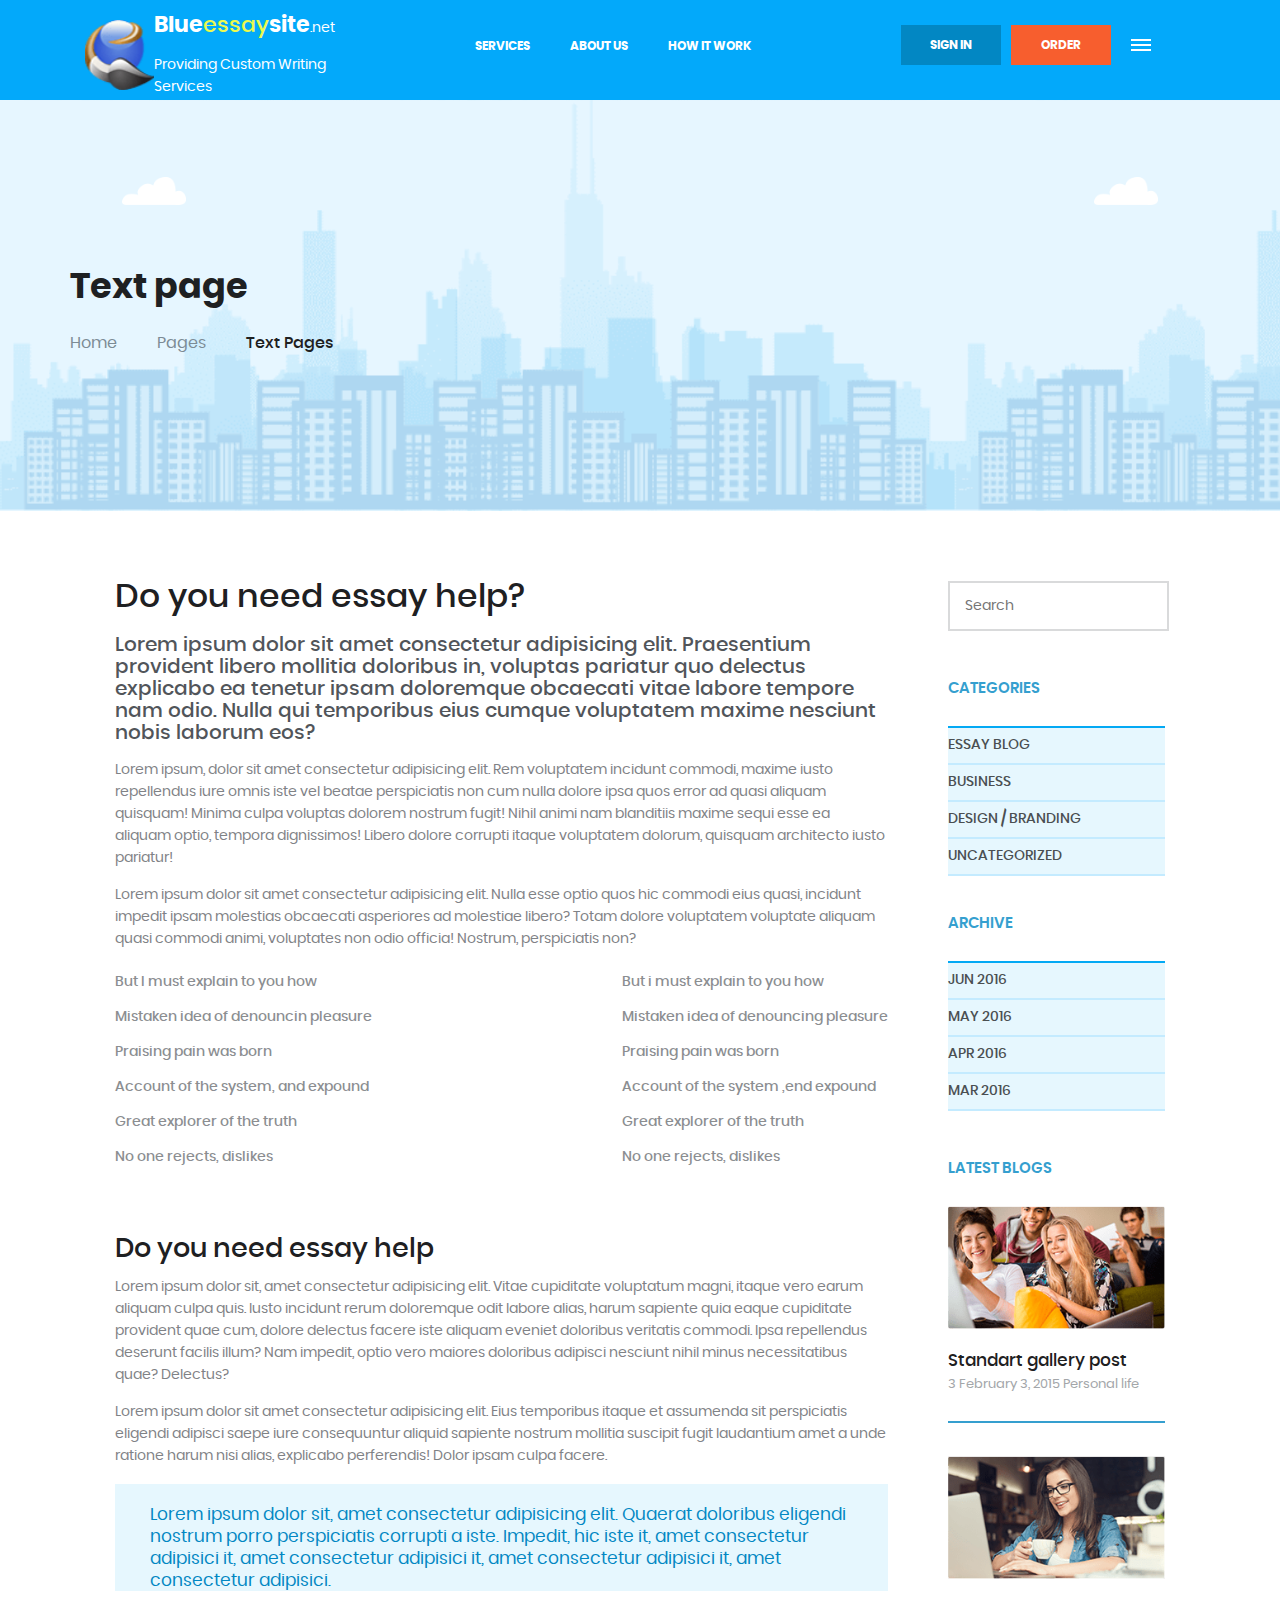
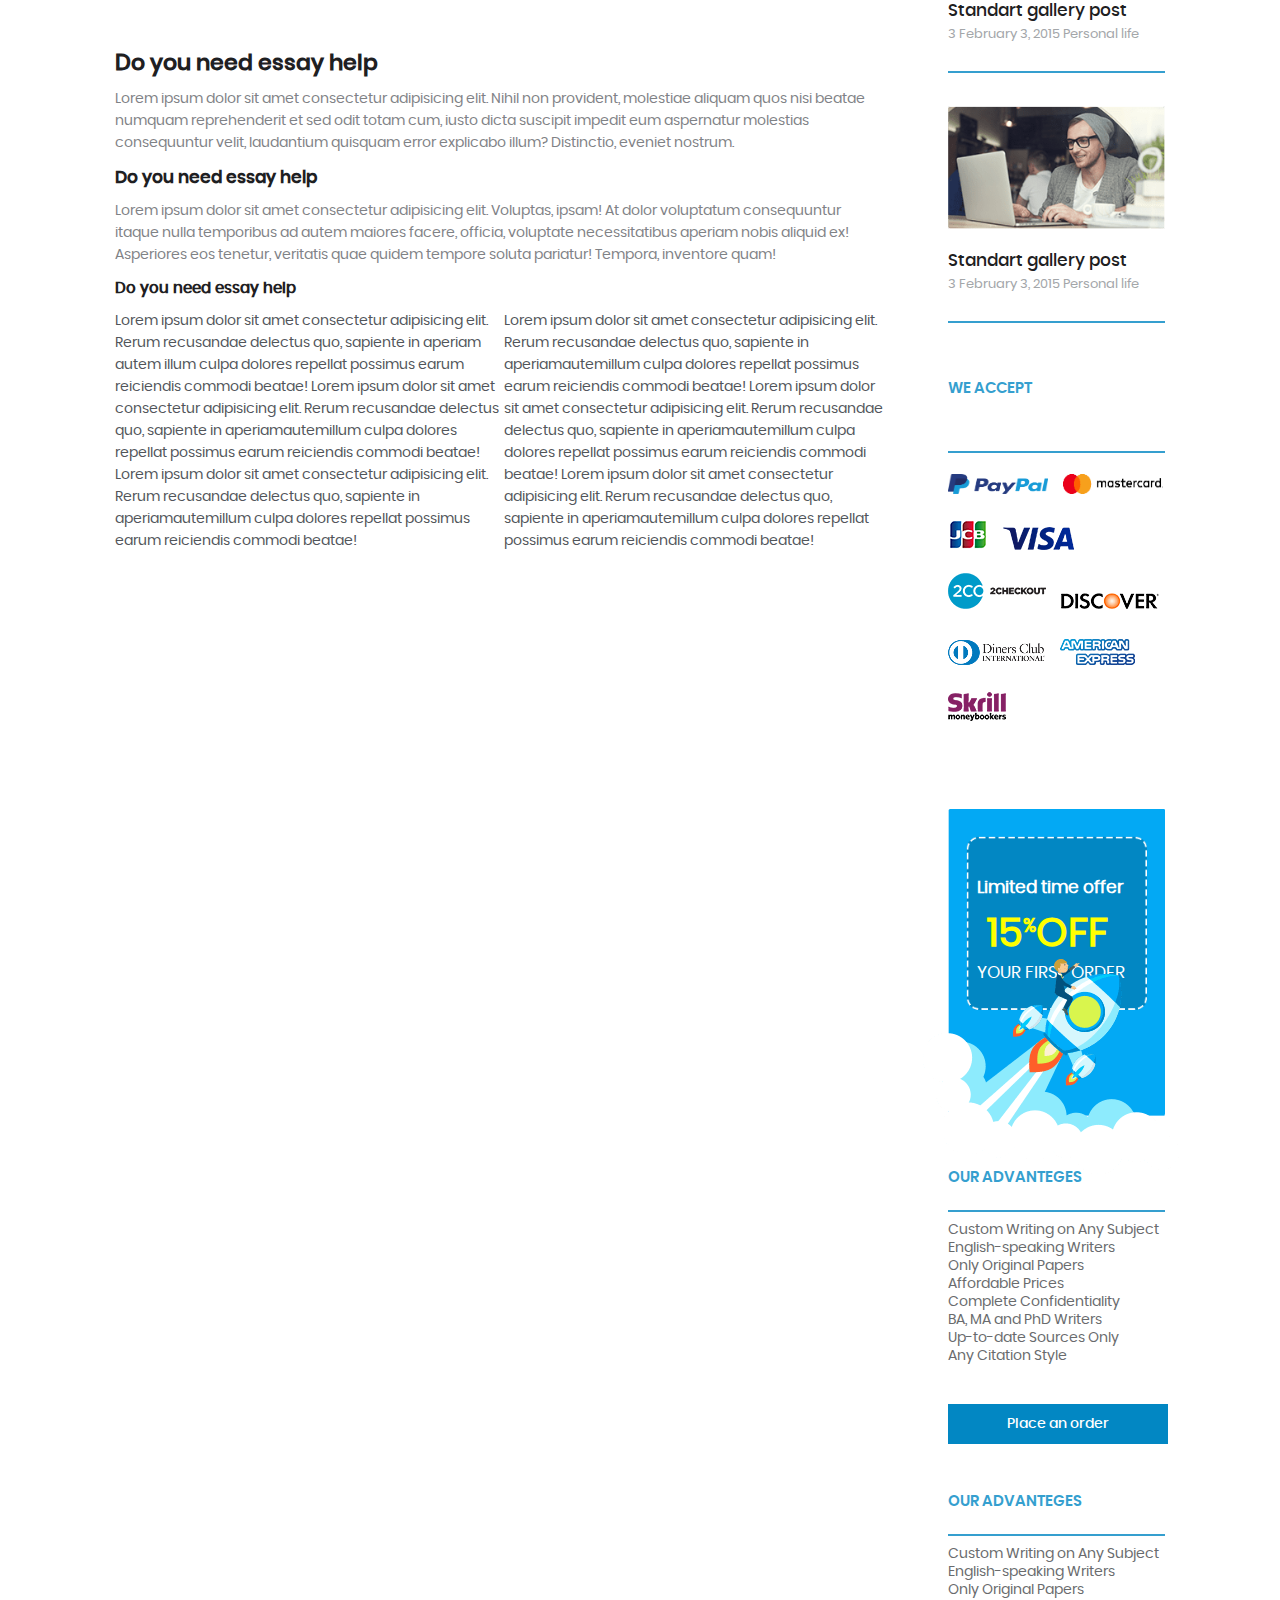
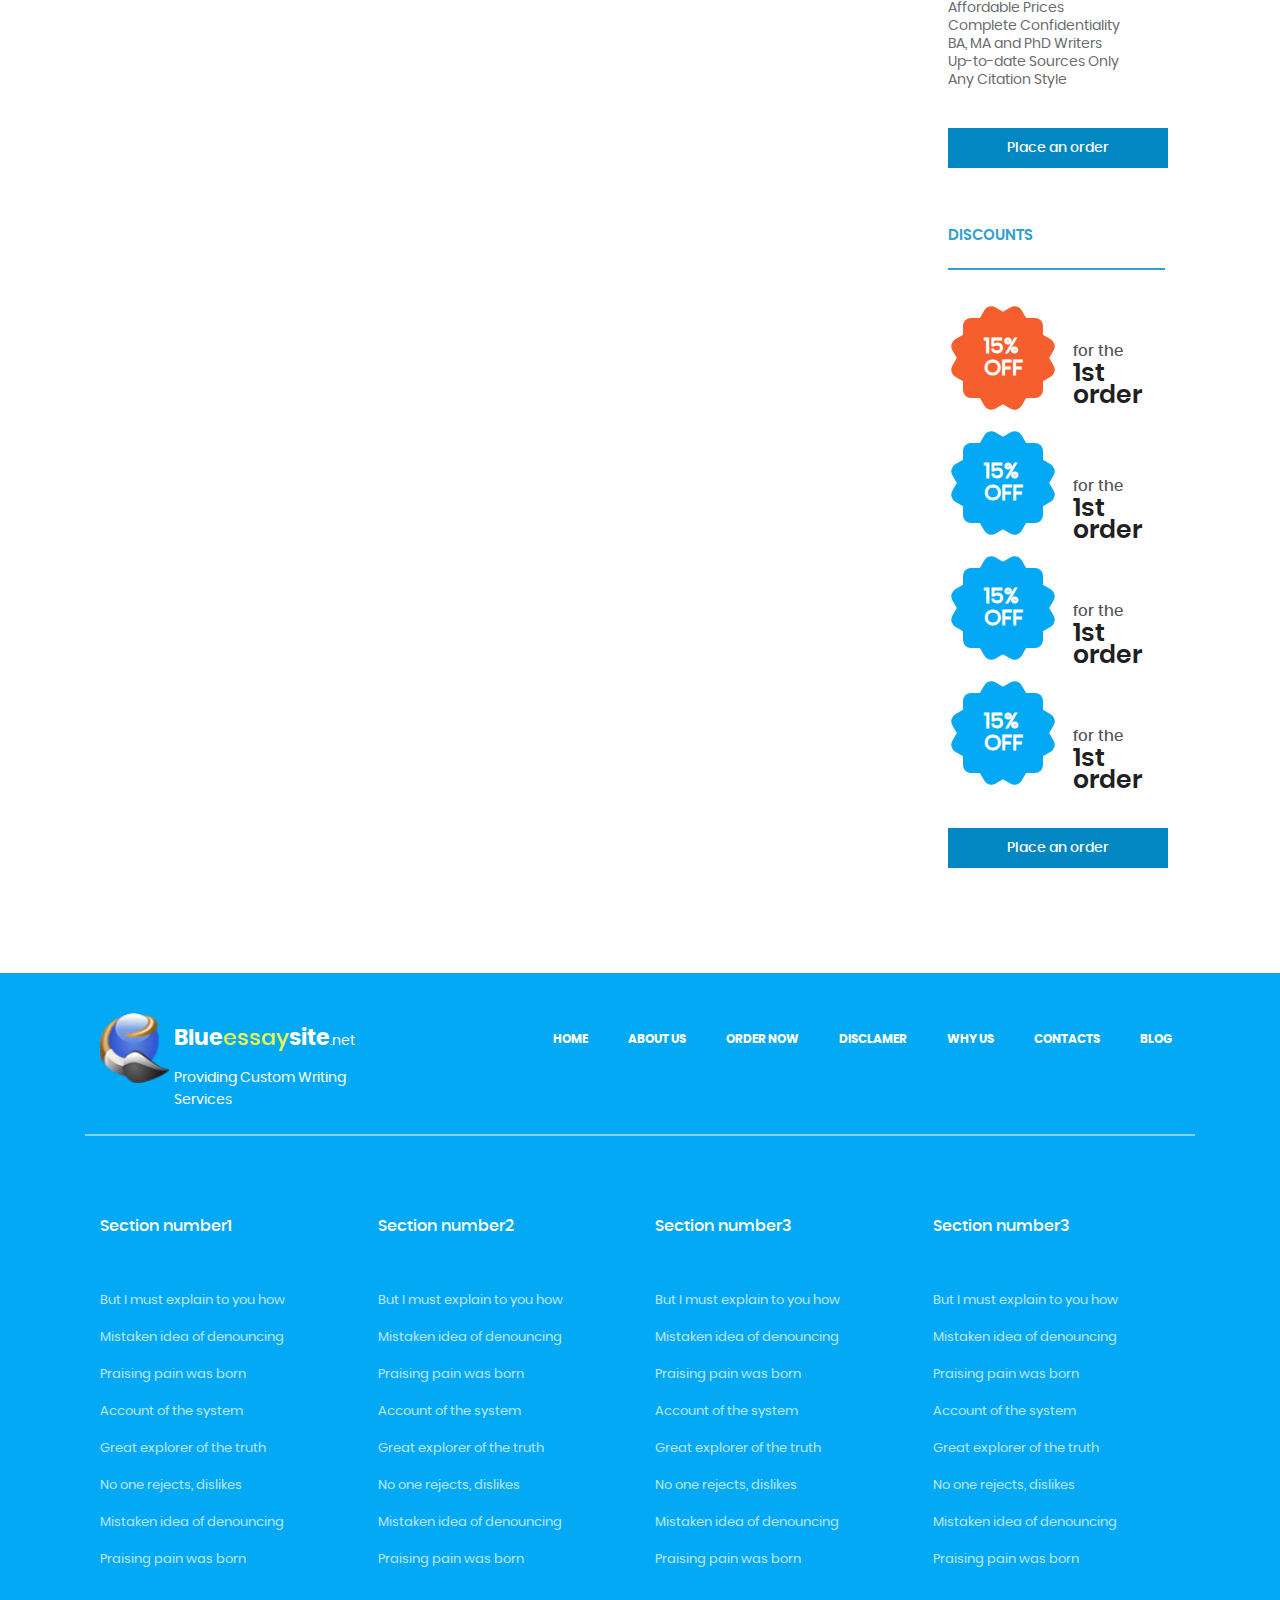
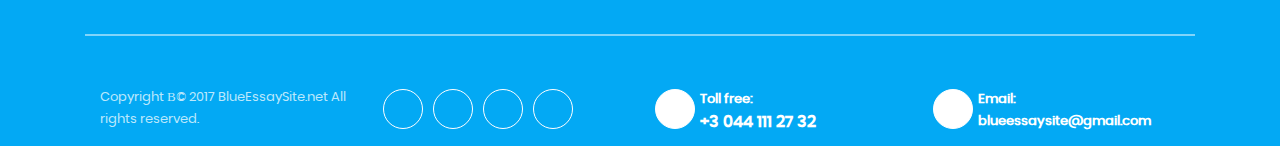
<file: index.html>
<!DOCTYPE html>
<html lang="ru">

<head>
    <meta charset="utf-8">
    <meta http-equiv="X-UA-Compatible" content="IE=edge">
    <title>Home</title>
    <meta name="theme-color" content="#fff">
    <meta name="apple-mobile-web-app-status-bar-style" content="black-translucent">
    <meta name="viewport"
        content="width=device-width, user-scalable=no, initial-scale=1.0, maximum-scale=1.0, minimum-scale=1.0">
    <link rel="stylesheet" href="https://use.fontawesome.com/releases/v5.15.1/css/all.min.css"
        integrity="sha384-vp86vTRFVJgpjF9jiIGPEEqYqlDwgyBgEF109VFjmqGmIY/Y4HV4d3Gp2irVfcrp" crossorigin="anonymous">
    <link rel="stylesheet" href="https://use.fontawesome.com/releases/v5.15.1/css/all.min.css"
        integrity="sha384-vp86vTRFVJgpjF9jiIGPEEqYqlDwgyBgEF109VFjmqGmIY/Y4HV4d3Gp2irVfcrp" crossorigin="anonymous">
    <link rel="stylesheet" href="https://use.fontawesome.com/releases/v5.15.1/css/all.min.css"
        integrity="sha384-vp86vTRFVJgpjF9jiIGPEEqYqlDwgyBgEF109VFjmqGmIY/Y4HV4d3Gp2irVfcrp" crossorigin="anonymous">
    <link rel="stylesheet" href="https://use.fontawesome.com/releases/v5.8.1/css/all.min.css"
        integrity="sha384-50oBUHEmvpQ+1lW4y57PTFmhCaXp0ML5d60M1M7uH2+nqUivzIebhndOJK28anvf" crossorigin="anonymous">
    <link rel="stylesheet" href="../styles/main.min.css">
</head>

<body>
    <div class="container-fluid" id="header">
        <div class="container">
            <div class="row">
                <div class="logo col-3">
    <img src="../img/logo.png" alt="logo">
    <div class="name">
        <p><span class="namecompany-1">Blue</span><span class="namecompany-2">essay</span><span
                class="namecompany-1">site</span>.net</p>
        <p>Providing Custom Writing Services</p>
    </div>
</div>
<div class="nav col-9">
    <ul>
        <li>
            <a href="#"> services</a>
        </li>
        <li class="li1">
            <a href="#">about us</a>
        </li>
        <li>
            <a href="#">how it work</a>
        </li>
    </ul>
    <i class="fas fa-phone-alt"></i>
    <button class="but1">sign in</button>
    <button class="but2">order</button>
    <div class="burger">
        <a class="menu-btn" href="#">
            <span></span>
        </a>
    </div>
</div>














































<!-- 01 Color palette
<div id="colors">
    <h2 class="titles">01 Color palette</h2> -->
<!-- 1 -->
<!-- <pre>Lighten - 3</pre>
    <div class="l3-1"></div>
    <pre class="colorId">L3#1</pre>
    <div class="l3-2"></div>
    <pre class="colorId">L3#2</pre>
    <div class="l3-3"></div>
    <pre class="colorId">L3#3</pre>
    <div class="l3-4"></div>
    <pre class="colorId">L3#4</pre>
    <hr> -->
<!-- 2 -->
<!-- <pre>Lighten - 2</pre>
    <div class="l2-1"></div>
    <pre class="colorId">L2#1</pre>
    <div class="l2-2"></div>
    <pre class="colorId">L2#2</pre>
    <div class="l2-3"></div>
    <pre class="colorId">L2#3</pre>
    <div class="l2-4"></div>
    <pre class="colorId">L2#4</pre>
    <hr> -->
<!-- 3 -->
<!-- <pre>Lighten - 1</pre>
    <div class="l1-1"></div>
    <pre class="colorId">L1#1</pre>
    <div class="l1-2"></div>
    <pre class="colorId">L1#2</pre>
    <div class="l1-3"></div>
    <pre class="colorId">L1#3</pre>
    <div class="l1-4"></div>
    <pre class="colorId">L1#4</pre>
    <hr> -->
<!-- 4 -->
<!-- <pre>Primaries  </pre>
    <div class="pr-1"></div>
    <pre class="colorId">P#1  </pre>
    <div class="pr-2"></div>
    <pre class="colorId">P#2  </pre>
    <div class="pr-3"></div>
    <pre class="colorId">P#3  </pre>
    <div class="pr-4"></div>
    <pre class="colorId">P#4  </pre>
    <hr> -->
<!-- 5 -->
<!-- <pre>Darken - 1</pre>
    <div class="d1-1"></div>
    <pre class="colorId">D1#1</pre>
    <div class="d1-2"></div>
    <pre class="colorId">D1#2</pre>
    <div class="d1-3"></div>
    <pre class="colorId">D1#3</pre>
    <div class="d1-4"></div>
    <pre class="colorId">D1#4</pre>
    <hr> -->
<!-- 6 -->
<!-- <pre>Darken - 2</pre>
    <div class="d2-1"></div>
    <pre class="colorId">D2#1</pre>
    <div class="d2-2"></div>
    <pre class="colorId">D2#2</pre>
    <div class="d2-3"></div>
    <pre class="colorId">D2#3</pre>
    <div class="d2-4"></div>
    <pre class="colorId">D2#4</pre>
    <hr> -->
<!-- 7 -->
<!-- <pre>Darken - 3</pre>
    <div class="d3-1"></div>
    <pre class="colorId">D3#1</pre>
    <div class="d3-2"></div>
    <pre class="colorId">D3#2</pre>
    <div class="d3-3"></div>
    <pre class="colorId">D3#3</pre>
    <div class="d3-4"></div>
    <pre class="colorId">D3#4</pre>
<hr>
</div> -->
<!-- 02 Typography -->
<!-- <div id="typography">
    <h2 class="titles">02 Typography</h2>

    <pre>Header 1</pre>
    <h1>Do you need essay help?</h1>
    <hr>
    <pre>Header 2</pre>
    <h2>Do you need essay help?</h2>
    <hr>
    <pre>Header 3</pre>
    <h3>Do you need essay help?</h3>
    <hr>
    <pre>Header 4</pre>
    <h4>Do you need essay help?</h4>
    <hr>
    <pre>Header 5</pre>
    <h5>Do you need essay help?</h5>
    <hr>
    <pre>Header 6</pre>
    <h6>Do you need essay help?</h6>
    <hr>
    <pre>Paragraph</pre>
    <p>If you need to buy papers or custom essays, you have arrived at the ideal place! We offer guarantees that any essay work provided by our professional writing services will be entirely free of plagiarism and 100% freshly written. At BestEssayService.net, we make sure our customers are fully satisfied every time they use our custom term paper writing service.</p>
    <p>Our essay and research paper writing services are provided by a large team of editing, writing and research specialists who can help you with all types of coursework, whether you have essays, term papers, research papers, theses or dissertations to complete. Our essay writers are able to help you with all subject matters for all education levels, no matter if you are a high school student or studying for a PhD or Master's degree.</p>
    <hr>
    <pre>Subtitle</pre>
    <p class="subtitle">By utilizing elements and principles of Material Design, we were able to create a framework that incorporates</p>
    <hr>
    <pre>Liststyle</pre>
    <ul class="liststyle">
        <li>Lorem, ipsum dolor.</li>
        <li>Lorem, ipsum dolor.</li>
        <li>Lorem, ipsum dolor.</li>
        <li>Lorem, ipsum dolor.</li>
        <li>Lorem, ipsum dolor.</li>
        <li>Lorem, ipsum dolor.</li>
    </ul>
    <hr>
    <pre>Quotation</pre>
    <blockquote class="quotation">On the other hand, we denounce with righteous indignation and dislike men who are so beguiled and demoralized by the charms of pleasure of the moment, so blinded by desire, that they cannot foresee the pain and </blockquote>
</div>
<! -- 04 Buttons -->
<!-- <div id="buttons">
    <h2 class="titles">04 Buttons</h2>

    
    <button class="btn1">Btn1</button>
    <button class="btn2">Btn2</button>
    <button class="btn3">Btn3</button>
    <button class="btn4">Btn4</button>
    <button class="btn5">Btn5</button>
    <hr>
    <button class="btn1" disabled="disabled">Btn1</button>
    <button class="btn2" disabled="disabled">Btn2</button>
    <button class="btn3" disabled="disabled">Btn3</button>
    <button class="btn4" disabled="disabled">Btn4</button>
    <button class="btn5" disabled="disabled">Btn5</button>
    <hr>
    <button class="Button1">Button1</button>
    <button class="Button2">Button2</button>
    <button class="Button3">Button3</button>
    <button class="Button4">Button4</button>
    <button class="Button5">Button5</button>
    <hr>
    <button class="Button1" disabled="disabled">Button1</button>
    <button class="Button2" disabled="disabled">Button2</button>
    <button class="Button3" disabled="disabled">Button3</button>
    <button class="Button4" disabled="disabled">Button4</button>
    <button class="Button5" disabled="disabled">Button5</button>
</div> -->
            </div>
        </div>
    </div>
    <div class="container-fluid col-12" id="banner">
        <div class="container">
            <div class="row">
                <div class="banner">
    <h1>Text page</h1>
    <ul class="banner-nav">
        <a href="#">Home</a>
        <i class="fas fa-chevron-right">
        </i>
        <a href="#">Pages</a>
        <i class="fas fa-chevron-right"></i>
        <a class="active" href="#">Text Pages</a>
    </ul>
</div>
            </div>
        </div>
    </div>
    <div class="container">
        <div class="container">
            <div class="row">
                <div class="col-sm-9 col-12" id="main"> <div class="container">
    <div class="raw">
        <div class="mainone">
            <div class="d-none d-xl-block d-md-block">
                <h2>Do you need essay help?</h2>
                <p class="dark">Lorem ipsum dolor sit amet consectetur adipisicing elit. Praesentium provident libero
                    mollitia doloribus in,
                    voluptas
                    pariatur quo delectus explicabo ea tenetur ipsam doloremque obcaecati vitae labore tempore nam odio.
                    Nulla
                    qui
                    temporibus eius cumque voluptatem maxime nesciunt nobis laborum eos?</p>
                <p>Lorem ipsum, dolor sit amet consectetur adipisicing elit. Rem voluptatem incidunt commodi, maxime
                    iusto
                    repellendus iure omnis iste vel beatae perspiciatis non cum nulla dolore ipsa quos error ad quasi
                    aliquam
                    quisquam! Minima culpa voluptas dolorem nostrum fugit! Nihil animi nam blanditiis maxime sequi esse
                    ea
                    aliquam
                    optio, tempora dignissimos! Libero dolore corrupti itaque voluptatem dolorum, quisquam architecto
                    iusto
                    pariatur!</p>
                <p>Lorem ipsum dolor sit amet consectetur adipisicing elit. Nulla esse optio quos hic commodi eius
                    quasi,
                    incidunt
                    impedit ipsam molestias obcaecati asperiores ad molestiae libero? Totam dolore voluptatem voluptate
                    aliquam
                    quasi commodi animi, voluptates non odio officia! Nostrum, perspiciatis non?</p>
            </div>
            <div class="couwn d-flex justify-content-between">
                <ul class="ul-1 ">
                    <li>
                        <i class="fas fa-check-circle"></i>
                        <a href="#">
                            But I must explain to you how
                        </a>

                    </li>
                    <li>
                        <i class="fas fa-check-circle"></i>
                        <a href="#"> Mistaken idea of denouncin pleasure</a>
                    </li>
                    <li>
                        <i class="fas fa-check-circle"></i>
                        <a href="#">Praising pain was born</a>
                    </li>
                    <li>
                        <i class="fas fa-check-circle"> </i>
                        <a href="#">Account of the system, and expound</a>
                    </li>
                    <li>
                        <i class="fas fa-check-circle"></i>
                        <a href="#">Great explorer of the truth</a>
                    </li>
                    <li>
                        <i class="fas fa-check-circle"></i>
                        <a href="#">No one rejects, dislikes</a>
                    </li>
                </ul>
                <ul class="ul-2">
                    <li>
                        <i class="far fa-check-square"></i>
                        <a href="#">But i must explain to you how</a>
                    </li>
                    <li>
                        <i class="far fa-check-square"></i>
                        <a href="#">Mistaken idea of denouncing pleasure</a>
                    </li>
                    <li>
                        <i class="far fa-check-square"></i>
                        <a href="#">Praising pain was born</a>
                    </li>
                    <li>
                        <i class="far fa-check-square"></i>
                        <a href="#">Account of the system ,end expound</a>
                    </li>
                    <li>
                        <i class="far fa-check-square"></i>
                        <a href="#">Great explorer of the truth</a>
                    </li>
                    <li>
                        <i class="far fa-check-square"></i>
                        <a href="#">No one rejects, dislikes</a>
                    </li>
                </ul>
            </div>
        </div>
        <div class="maintwo">
            <div class="d-none d-xl-block d-md-block">
                <h3>
                    Do you need essay help
                </h3>
                <p>Lorem ipsum dolor sit, amet consectetur adipisicing elit. Vitae cupiditate voluptatum magni, itaque
                    vero
                    earum
                    aliquam culpa quis. Iusto incidunt rerum doloremque odit labore alias, harum sapiente quia eaque
                    cupiditate
                    provident quae cum, dolore delectus facere iste aliquam eveniet doloribus veritatis commodi. Ipsa
                    repellendus
                    deserunt facilis illum? Nam impedit, optio vero maiores doloribus adipisci nesciunt nihil minus
                    necessitatibus
                    quae? Delectus?</p>
                <p>Lorem ipsum dolor sit amet consectetur adipisicing elit. Eius temporibus itaque et assumenda sit
                    perspiciatis
                    eligendi adipisci saepe iure consequuntur aliquid sapiente nostrum mollitia suscipit fugit
                    laudantium
                    amet a
                    unde ratione harum nisi alias, explicabo perferendis! Dolor ipsam culpa facere.</p>
                <div class="kok">
                    <p class="p-blue d-md-none d-xl-block">Lorem ipsum dolor sit, amet consectetur adipisicing elit.
                        Quaerat
                        doloribus
                        eligendi
                        nostrum
                        porro
                        perspiciatis corrupti a iste. Impedit, hic iste it, amet consectetur adipisici it, amet
                        consectetur
                        adipisici it, amet consectetur adipisici it, amet consectetur adipisici.</p>
                </div>
            </div>
        </div>
        <div class="main-3">
            <div class="d-none d-xl-block d-md-block">
                <h4>Do you need essay help</h4>
                <p>Lorem ipsum dolor sit amet consectetur adipisicing elit. Nihil non provident, molestiae aliquam quos
                    nisi
                    beatae
                    numquam reprehenderit et sed odit totam cum, iusto dicta suscipit impedit eum aspernatur molestias
                    consequuntur
                    velit, laudantium quisquam error explicabo illum? Distinctio, eveniet nostrum.</p>
            </div>
        </div>
        <div class="main-4">
            <div class="d-none d-xl-block d-md-block">
                <h5>Do you need essay help</h5>
                <p>Lorem ipsum dolor sit amet consectetur adipisicing elit. Voluptas, ipsam! At dolor voluptatum
                    consequuntur
                    itaque
                    nulla temporibus ad autem maiores facere, officia, voluptate necessitatibus aperiam nobis aliquid
                    ex!
                    Asperiores
                    eos tenetur, veritatis quae quidem tempore soluta pariatur! Tempora, inventore quam!</p>
            </div>
        </div>
        <div class="main-5">
            <div class="d-none d-md-block d-xl-block">
                <h6>
                    Do you need essay help
                </h6>
                <div class=" ololo d-flex justify-content-between">
                    <p class="onep">Lorem ipsum dolor sit amet consectetur adipisicing elit. Rerum recusandae delectus
                        quo,
                        sapiente in aperiam
                        autem
                        illum culpa dolores repellat possimus earum reiciendis commodi beatae!
                        Lorem ipsum dolor sit amet consectetur adipisicing elit. Rerum recusandae delectus quo, sapiente
                        in
                        aperiamautemillum culpa dolores repellat possimus earum reiciendis commodi beatae!
                        Lorem ipsum dolor sit amet consectetur adipisicing elit. Rerum recusandae delectus quo, sapiente
                        in
                        aperiamautemillum culpa dolores repellat possimus earum reiciendis commodi beatae!</p>
                    <p>Lorem ipsum dolor sit amet consectetur adipisicing elit. Rerum recusandae delectus quo, sapiente
                        in
                        aperiamautemillum culpa dolores repellat possimus earum reiciendis commodi beatae!
                        Lorem ipsum dolor sit amet consectetur adipisicing elit. Rerum recusandae delectus quo, sapiente
                        in
                        aperiamautemillum culpa dolores repellat possimus earum reiciendis commodi beatae!
                        Lorem ipsum dolor sit amet consectetur adipisicing elit. Rerum recusandae delectus quo, sapiente
                        in
                        aperiamautemillum culpa dolores repellat possimus earum reiciendis commodi beatae!</p>
                </div>
            </div>
        </div>
    </div>
</div></div>
                <div class="col-sm-3 col-12" id="sidebar"> <div class="container">
    <div class="raw">
        <section class="forma">
            <form>
                <input class="d-md-none d-xl-flex d-sm-flex" type="text" placeholder="Search">
                <button type="submit">
                    <i class="fas fa-search"></i>
                </button>

                <input class="col-md-5 d-xl-none d-none d-md-block  " type="text" placeholder="Search">
                <button type="submit">
                    <i class="fas fa-search"></i>
                </button>
            </form>
        </section>
        <div class="categories">
            <h3>Categories</h3>
            <ul class="ul-categories">
                <hr>
                <li>
                    <i class="fas fa-caret-right"></i>
                    <a href="#">Essay blog</a>
                    <hr class="in-ul">
                </li>
                <li>
                    <i class="fas fa-caret-right"></i>
                    <a href="#">Business</a>
                    <hr class="in-ul">
                </li>
                <li>
                    <i class="fas fa-caret-right"></i>
                    <a href="#">design / branding</a>
                    <hr class="in-ul">
                </li>
                <li>
                    <i class="fas fa-caret-right"></i>
                    <a href="#">uncategorized</a>
                    <hr class="in-ul">
                </li>
            </ul>
        </div>
        <div class="archive">
            <h3>Archive</h3>
            <ul class="ul-categories">
                <hr>
                <li>
                    <i class="fas fa-caret-right"></i>
                    <a href="#">Jun 2016</a>
                    <hr class="in-ul">
                </li>
                <li>
                    <i class="fas fa-caret-right"></i>
                    <a href="#">May 2016</a>
                    <hr class="in-ul">
                </li>
                <li>
                    <i class="fas fa-caret-right"></i>
                    <a href="#">Apr 2016</a>
                    <hr class="in-ul">
                </li>
                <li>
                    <i class="fas fa-caret-right"></i>
                    <a href="#">Mar 2016</a>
                    <hr class="in-ul">
                </li>
            </ul>
        </div>
        <div class="latest-blogs">
            <h3>Latest blogs</h3>
            <img src="../../../img/img01.png" alt="">
            <p>Standart gallery post<br>
                <small>
                    <i></i>3 February 3, 2015 Personal life
                </small>
            </p>
            <hr>
        </div>
        <div class="latest-blogs-2">
            <img src="../../../img/img02.png" alt="">
            <p>Standart gallery post<br>
                <small>
                    <i></i>3 February 3, 2015 Personal life
                </small>
            </p>
            <hr>
        </div>
        <div class="latest-blogs-3">
            <img src="../../../img/img03.png" alt="">
            <p>Standart gallery post<br>
                <small>
                    <i></i>3 February 3, 2015 Personal life
                </small>
            </p>
            <hr>
            <h3 class="blogs-4">
                We accept
            </h3>
            <hr>
        </div>
        <div class="we-accept">
            <img src="../../../img/paypal.png" alt="">
            <img src="../../../img/mastercard copy.png" alt="">
            <img class="jcb" src="../../../img/jcb copy.png" alt="">
            <img class="visa" src="../../../img/visa copy.png" alt="">
            <img class="cheak" src="../../../img/2co copy.png" alt="">
            <img class="discovery" src="../../../img/discover copy.png" alt="">
            <img class="diners" src="../../../img/Diners copy.png" alt="">
            <img class="amex" src="../../../img/AMEX copy.png" alt="">
            <img class="skrill" src="../../../img/skrill copy.png" alt="">
            <img class="a-1" src="../../../img/scissors.png" alt="">
        </div>
        <section class="image-cosmos d-md-none d-xl-block">
            <div class="fon-raketi">
                <h1>Limited time offer<br>
                    <span>15<sup>%</sup>off</span><br>
                    <small>Your first order</small>
                </h1>
                <i class="scissors fas fa-cut"></i>
                <img class="rectangle" src="../../../img/Rounded Rectangle 1 copy.png" alt="">
                <div class="raketa">
                    <img class="rak" src="../../../img/Vector Smart Object.png" alt="">
                </div>
            </div>

            <div class="advanteges">
                <h3>our advanteges</h3>
                <ul class="ul-advanteges">
                    <hr>
                    <li>
                        <i class="fas fa-location-arrow"></i>
                        <a href=""> Custom Writing on Any Subject</a>
                    </li>
                    <li>
                        <i class="fas fa-location-arrow"></i>
                        <a href="">English-speaking Writers </a>
                    </li>
                    <li>
                        <i class="fas fa-location-arrow"></i>
                        <a href="">Only Original Papers</a>
                    </li>
                    <li>
                        <i class="fas fa-location-arrow"></i>
                        <a href=""> Affordable Prices</a>
                    </li>
                    <li>
                        <i class="fas fa-location-arrow"></i>
                        <a href="">Complete Confidentiality</a>
                    </li>
                    <li>
                        <i class="fas fa-location-arrow"></i>
                        <a href="">BA, MA and PhD Writers</a>
                    </li>
                    <li>
                        <i class="fas fa-location-arrow"></i>
                        <a href=""> Up-to-date Sources Only</a>
                    </li>
                    <li>
                        <i class="fas fa-location-arrow"></i>
                        <a href=""> Any Citation Style</a>
                    </li>
                </ul>
                <button>
                    Place an order
                </button>
            </div>
        </section>
        <div class="advanteges">
            <h3>our advanteges</h3>
            <ul class="ul-advanteges">
                <hr>
                <li>
                    <i class="fas fa-location-arrow"></i>
                    <a href=""> Custom Writing on Any Subject</a>
                </li>
                <li>
                    <i class="fas fa-location-arrow"></i>
                    <a href="">English-speaking Writers </a>
                </li>
                <li>
                    <i class="fas fa-location-arrow"></i>
                    <a href="">Only Original Papers</a>
                </li>
                <li>
                    <i class="fas fa-location-arrow"></i>
                    <a href=""> Affordable Prices</a>
                </li>
                <li>
                    <i class="fas fa-location-arrow"></i>
                    <a href="">Complete Confidentiality</a>
                </li>
                <li>
                    <i class="fas fa-location-arrow"></i>
                    <a href="">BA, MA and PhD Writers</a>
                </li>
                <li>
                    <i class="fas fa-location-arrow"></i>
                    <a href=""> Up-to-date Sources Only</a>
                </li>
                <li>
                    <i class="fas fa-location-arrow"></i>
                    <a href=""> Any Citation Style</a>
                </li>
            </ul>
            <button class="d-md-none">
                Place an order
            </button>
            <button class="d-md-block button-md-1 d-none">
                Place an order
            </button>
            <div class="discounts">
                <h3>discounts</h3>
                <hr>
                <div class="lol34 d-flex">
                    <div class="bages1">
                        <div class="d34">
                        </div>
                        <p class="bages-p-1">15%<br>OFF</p>
                        <p class="bages-p-1-2 d-md-none d-xl-block"><small>for the</small><br>1st order</p>
                    </div>
                    <div class="bages2">
                        <div class="d35"></div>
                        <p class="bages-p-1">15%<br>OFF</p>
                        <p class="bages-p-1-2 d-md-none d-xl-block"><small>for the</small><br>1st order</p>
                    </div>
                    <div class="bages2">
                        <div class="d35"></div>
                        <p class="bages-p-1">15%<br>OFF</p>
                        <p class="bages-p-1-2 d-md-none d-xl-block"><small>for the</small><br>1st order</p>
                    </div>
                    <div class="bages2">
                        <div class="d35"></div>
                        <p class="bages-p-1">15%<br>OFF</p>
                        <p class="bages-p-1-2 d-md-none d-xl-block"><small>for the</small><br>1st order</p>
                    </div>
                    <button class="d-md-none">Place an order</button>
                    <button class="d-md-block button-md-1 d-none">
                        Place an order
                    </button>
                </div>
            </div>
        </div>
    </div>
</div></div>
            </div>
        </div>
    </div>
    <div class="container-fluid" id="footer">
        <div class="container">
            <div class="row">
                <div class="container">
    <div class="raw">
        <section class="d-flex">
            <div class="logo2 d-flex col-3">
                <img src="../../../img/logo.png" alt="">
                <div class="name">
                    <p><span class="namecompany-1">Blue</span><span class="namecompany-2">essay</span><span
                            class="namecompany-1">site</span>.net</p>
                    <p>Providing Custom Writing Services</p>
                </div>
            </div>
            <div class="nav d-xl-flex d-md-flex  d-none ">
                <ul>
                    <li>
                        <a href="#">Home</a>
                    </li>
                    <li>
                        <a href="#">About Us</a>
                    </li>
                    <li>
                        <a href="#">Order Now</a>
                    </li>
                    <li>
                        <a href="#">Disclamer</a>
                    </li>
                    <li>
                        <a href="#">Why us </a>
                    </li>
                    <li>
                        <a href="#">Contacts</a>
                    </li>
                    <li>
                        <a href="#">Blog</a>
                    </li>
                </ul>
            </div>
        </section>
        <hr class="footerhr">
    </div>
    <div class="raw-2 d-xl-flex d-md-flex  footer-section">
        <section class="col-xl-3  pading-hr">
            <p>Section number1</p>
            <div class="footer-p">
                <p>But I must explain to you how</p>
                <p>Mistaken idea of denouncing</p>
                <p>Praising pain was born</p>
                <p>Account of the system</p>
                <p>Great explorer of the truth</p>
                <p>No one rejects, dislikes</p>
                <p>Mistaken idea of denouncing </p>
                <p>Praising pain was born</p>
            </div>
        </section>
        <section class="col-xl-3 ">
            <p>Section number2</p>
            <div class="footer-p">
                <p>But I must explain to you how</p>
                <p>Mistaken idea of denouncing</p>
                <p>Praising pain was born</p>
                <p>Account of the system</p>
                <p>Great explorer of the truth</p>
                <p>No one rejects, dislikes</p>
                <p>Mistaken idea of denouncing </p>
                <p>Praising pain was born</p>
            </div>
        </section>
        <section class="col-xl-3 ">
            <p>Section number3</p>
            <div class="footer-p">
                <p>But I must explain to you how</p>
                <p>Mistaken idea of denouncing</p>
                <p>Praising pain was born</p>
                <p>Account of the system</p>
                <p>Great explorer of the truth</p>
                <p>No one rejects, dislikes</p>
                <p>Mistaken idea of denouncing </p>
                <p>Praising pain was born</p>
            </div>
        </section>
        <section class="col-xl-3">
            <p>Section number3</p>
            <div class="footer-p">
                <p>But I must explain to you how</p>
                <p>Mistaken idea of denouncing</p>
                <p>Praising pain was born</p>
                <p>Account of the system</p>
                <p>Great explorer of the truth</p>
                <p>No one rejects, dislikes</p>
                <p>Mistaken idea of denouncing </p>
                <p>Praising pain was born</p>
            </div>
        </section>
    </div>
    <hr class="footerhr">
    <div class="raw-3 d-xl-flex d-md-flex">
        <div class="copyright col-xl-3">
            <p>Copyright В© 2017 BlueEssaySite.net
                All rights reserved.</p>
        </div>
        <div class="icon-footer col-3 d-xl-flex">
            <ul class="d-flex ">
                <li>
                    <div class="d1">
                        <i class="fab fa-facebook-f"></i>
                    </div>
                </li>

                <li>
                    <div class="d1">
                        <i class="fab fa-twitter twitter"></i>
                    </div>
                </li>
                <li>
                    <div class="d1">
                        <i class="fab fa-pinterest-p pinterest"></i>
                    </div>
                </li>
                <li>
                    <div class="d1">
                        <i class="fab fa-google-plus-g google"></i>
                    </div>
                </li>
            </ul>
        </div>
        <div class="contact col-3 d-xl-flex d-md-flex">
            <div class="d2 phone-md d-none d-xl-block ">
                <i class="fas fa-phone-square-alt  "></i>
            </div>
            <p class="d-md-none d-none  d-xl-block">Toll free:<br>
                <span>+3 044 111 27 32</span></p>
        </div>
        <div class="email col-3 d-xl-flex d-md-flex email-md   d-none">
            <div class="d2">
                <i class="far fa-envelope"></i>
            </div>
            <p class="d-md-none d-none d-xl-block">Email:<br>
                <span>blueessaysite@gmail.com</span></p>
        </div>
    </div>
            </div>
        </div>
    </div>

</body>

</html>
</file>
<file: styles/main.min.css>
@font-face{font-family:'Poppins Medium';src:url(../fonts/poppins-medium-webfont.woff2) format("woff2"),url(../fonts/poppins-medium-webfont.woff) format("woff");font-weight:400;font-style:normal}@font-face{font-family:'Poppins Regular';src:url(../fonts/poppins-regular-webfont.woff2) format("woff2"),url(../fonts/poppins-regular-webfont.woff) format("woff");font-weight:400;font-style:normal}@font-face{font-family:'Poppins Semibold';src:url(../fonts/poppins-semibold-webfont.woff2) format("woff2"),url(../fonts/poppins-semibold-webfont.woff) format("woff");font-weight:400;font-style:normal}@font-face{font-family:'Poppins Bold';src:url(../fonts/poppins-bold-webfont.woff2) format("woff2"),url(../fonts/poppins-bold-webfont.woff) format("woff");font-weight:400;font-style:normal}body,h1,h2,h3,h4,h5,h6,ul{margin:0;padding:0}*{box-sizing:border-box}h1{font-family:"Poppins Bold";font-size:35px;color:#1e2022}h2:hover{background-color:#03a9fa;color:#fff;padding:5px 15px}h3{font-family:"Poppins Medium";font-size:27px;color:#1e2022}h4{font-family:"Poppins Medium";font-size:22px;color:#1e2022}h5{font-family:"Poppins Medium";font-size:17px;color:#1e2022}h6{font-family:"Poppins Medium";font-size:15px;color:#1e2022}p{font-family:"Poppins Regular";font-size:14px;color:#51555a;line-height:22px;margin-bottom:15px}.subtitle{font-family:"Poppins Medium";font-size:20px;color:#51555a;line-height:30px;margin-bottom:15px}.subtitle:hover{background-color:#03a9fa;color:#fff;padding:15px}.liststyle{font-family:"Poppins Medium";font-size:15px;color:#51555a;list-style-type:none}.liststyle>li{padding-left:1.3em;margin:10px 0}.liststyle>li::before{content:"\f058";font-family:FontAwesome;display:inline-block;margin-left:-1.3em;width:1.3em;color:#03a9fa}.quotation{font-family:"Poppins Regular";font-size:17px;color:#03a9fa;line-height:30px;padding:15px 35px;background-color:#e6f6ff;border-left:2px solid #03a9fa}.btn1{width:220px;height:50px;background-color:#f75e2e;border:1px solid #f75e2e;border-radius:3px;font-family:"Poppins Semibold";font-size:14px;color:#fff;text-transform:uppercase}.btn1:hover{background-color:#fa9e82;border-color:#fa9e82}.btn2{width:280px;height:50px;background-color:#03a9fa;border:1px solid #03a9fa;border-radius:3px;font-family:"Poppins Medium";font-size:14px;color:#fff}.btn2:hover{background-color:#c0eafe;border-color:#c0eafe}.btn3{width:200px;height:50px;background-color:#03a9fa;border:1px solid #03a9fa;border-radius:3px;font-family:"Poppins Medium";font-size:14px;color:#fff}.btn3:hover{background-color:#c0eafe;border-color:#c0eafe}.btn4{width:220px;height:50px;background-color:transparent;border:1px solid #f75e2e;border-radius:3px;font-family:"Poppins Semibold";font-size:14px;color:#f75e2e;text-transform:uppercase}.btn4:hover{background-color:#fa9e82;border-color:#fa9e82;color:#fff}.btn5{width:220px;height:50px;background-color:transparent;border:1px solid #03a9fa;border-radius:3px;font-family:"Poppins Medium";font-size:14px;color:#03a9fa}.btn5:hover{background-color:#c0eafe;border-color:#c0eafe;color:#fff}button[disabled]{background-color:#d9dadb;border-color:#d9dadb;color:#fff}button[disabled]:hover{background-color:#d9dadb;border-color:#d9dadb}.Button1{width:150px;height:40px;background-color:#f75e2e;border:1px solid #f75e2e;border-radius:3px;font-family:"Poppins Semibold";font-size:13px;color:#fff;text-transform:uppercase}.Button1:hover{background-color:#fa9e82;border-color:#fa9e82}.Button2{width:170px;height:40px;background-color:#03a9fa;border:1px solid #03a9fa;border-radius:3px;font-family:"Poppins Medium";font-size:13px;color:#fff}.Button2:hover{background-color:#c0eafe;border-color:#c0eafe}.Button3{width:150px;height:40px;background-color:#03a9fa;border:1px solid #03a9fa;border-radius:3px;font-family:"Poppins Medium";font-size:13px;color:#fff}.Button3:hover{background-color:#c0eafe;border-color:#c0eafe}.Button4{width:150px;height:40px;background-color:transparent;border:1px solid #f75e2e;border-radius:3px;font-family:"Poppins Semibold";font-size:13px;color:#f75e2e}.Button4:hover{background-color:#fa9e82;border-color:#fa9e82;color:#fff}.Button5{width:150px;height:40px;background-color:transparent;border:1px solid #03a9fa;border-radius:3px;font-family:"Poppins Medium";font-size:13px;color:#03a9fa}.Button5:hover{background-color:#c0eafe;border-color:#c0eafe;color:#fff}html{box-sizing:border-box;-ms-overflow-style:scrollbar}*,::after,::before{box-sizing:inherit}.container,.container-fluid{width:100%;padding-right:15px;padding-left:15px;margin-right:auto;margin-left:auto}.row{display:flex;flex-wrap:wrap;margin-right:-15px;margin-left:-15px}.no-gutters{margin-right:0;margin-left:0}.no-gutters>.col,.no-gutters>[class*=col-]{padding-right:0;padding-left:0}.col,.col-1,.col-10,.col-11,.col-12,.col-2,.col-3,.col-4,.col-5,.col-6,.col-7,.col-8,.col-9,.col-auto,.col-lg,.col-lg-1,.col-lg-10,.col-lg-11,.col-lg-12,.col-lg-2,.col-lg-3,.col-lg-4,.col-lg-5,.col-lg-6,.col-lg-7,.col-lg-8,.col-lg-9,.col-lg-auto,.col-md,.col-md-1,.col-md-10,.col-md-11,.col-md-12,.col-md-2,.col-md-3,.col-md-4,.col-md-5,.col-md-6,.col-md-7,.col-md-8,.col-md-9,.col-md-auto,.col-sm,.col-sm-1,.col-sm-10,.col-sm-11,.col-sm-12,.col-sm-2,.col-sm-3,.col-sm-4,.col-sm-5,.col-sm-6,.col-sm-7,.col-sm-8,.col-sm-9,.col-sm-auto,.col-xl,.col-xl-1,.col-xl-10,.col-xl-11,.col-xl-12,.col-xl-2,.col-xl-3,.col-xl-4,.col-xl-5,.col-xl-6,.col-xl-7,.col-xl-8,.col-xl-9,.col-xl-auto{position:relative;width:100%;padding-right:15px;padding-left:15px}.col{flex-basis:0;flex-grow:1;max-width:100%}.col-auto{flex:0 0 auto;width:auto;max-width:100%}.col-1{flex:0 0 8.333333%;max-width:8.333333%}.col-2{flex:0 0 16.666667%;max-width:16.666667%}.col-3{flex:0 0 25%;max-width:25%}.col-4{flex:0 0 33.333333%;max-width:33.333333%}.col-5{flex:0 0 41.666667%;max-width:41.666667%}.col-6{flex:0 0 50%;max-width:50%}.col-7{flex:0 0 58.333333%;max-width:58.333333%}.col-8{flex:0 0 66.666667%;max-width:66.666667%}.col-9{flex:0 0 75%;max-width:75%}.col-10{flex:0 0 83.333333%;max-width:83.333333%}.col-11{flex:0 0 91.666667%;max-width:91.666667%}.col-12{flex:0 0 100%;max-width:100%}.order-first{order:-1}.order-last{order:13}.order-0{order:0}.order-1{order:1}.order-2{order:2}.order-3{order:3}.order-4{order:4}.order-5{order:5}.order-6{order:6}.order-7{order:7}.order-8{order:8}.order-9{order:9}.order-10{order:10}.order-11{order:11}.order-12{order:12}.offset-1{margin-left:8.333333%}.offset-2{margin-left:16.666667%}.offset-3{margin-left:25%}.offset-4{margin-left:33.333333%}.offset-5{margin-left:41.666667%}.offset-6{margin-left:50%}.offset-7{margin-left:58.333333%}.offset-8{margin-left:66.666667%}.offset-9{margin-left:75%}.offset-10{margin-left:83.333333%}.offset-11{margin-left:91.666667%}.d-none{display:none!important}.d-inline{display:inline!important}.d-inline-block{display:inline-block!important}.d-block{display:block!important}.d-table{display:table!important}.d-table-row{display:table-row!important}.d-table-cell{display:table-cell!important}.d-flex{display:flex!important}.d-inline-flex{display:inline-flex!important}.flex-row{flex-direction:row!important}.flex-column{flex-direction:column!important}.flex-row-reverse{flex-direction:row-reverse!important}.flex-column-reverse{flex-direction:column-reverse!important}.flex-wrap{flex-wrap:wrap!important}.flex-nowrap{flex-wrap:nowrap!important}.flex-wrap-reverse{flex-wrap:wrap-reverse!important}.flex-fill{flex:1 1 auto!important}.flex-grow-0{flex-grow:0!important}.flex-grow-1{flex-grow:1!important}.flex-shrink-0{flex-shrink:0!important}.flex-shrink-1{flex-shrink:1!important}.justify-content-start{justify-content:flex-start!important}.justify-content-end{justify-content:flex-end!important}.justify-content-center{justify-content:center!important}.justify-content-between{justify-content:space-between!important}.justify-content-around{justify-content:space-around!important}.align-items-start{align-items:flex-start!important}.align-items-end{align-items:flex-end!important}.align-items-center{align-items:center!important}.align-items-baseline{align-items:baseline!important}.align-items-stretch{align-items:stretch!important}.align-content-start{align-content:flex-start!important}.align-content-end{align-content:flex-end!important}.align-content-center{align-content:center!important}.align-content-between{align-content:space-between!important}.align-content-around{align-content:space-around!important}.align-content-stretch{align-content:stretch!important}.align-self-auto{-ms-grid-row-align:auto!important;align-self:auto!important}.align-self-start{align-self:flex-start!important}.align-self-end{align-self:flex-end!important}.align-self-center{-ms-grid-row-align:center!important;align-self:center!important}.align-self-baseline{align-self:baseline!important}.align-self-stretch{-ms-grid-row-align:stretch!important;align-self:stretch!important}.m-0{margin:0!important}.mt-0,.my-0{margin-top:0!important}.mr-0,.mx-0{margin-right:0!important}.mb-0,.my-0{margin-bottom:0!important}.ml-0,.mx-0{margin-left:0!important}.m-1{margin:.25rem!important}.mt-1,.my-1{margin-top:.25rem!important}.mr-1,.mx-1{margin-right:.25rem!important}.mb-1,.my-1{margin-bottom:.25rem!important}.ml-1,.mx-1{margin-left:.25rem!important}.m-2{margin:.5rem!important}.mt-2,.my-2{margin-top:.5rem!important}.mr-2,.mx-2{margin-right:.5rem!important}.mb-2,.my-2{margin-bottom:.5rem!important}.ml-2,.mx-2{margin-left:.5rem!important}.m-3{margin:1rem!important}.mt-3,.my-3{margin-top:1rem!important}.mr-3,.mx-3{margin-right:1rem!important}.mb-3,.my-3{margin-bottom:1rem!important}.ml-3,.mx-3{margin-left:1rem!important}.m-4{margin:1.5rem!important}.mt-4,.my-4{margin-top:1.5rem!important}.mr-4,.mx-4{margin-right:1.5rem!important}.mb-4,.my-4{margin-bottom:1.5rem!important}.ml-4,.mx-4{margin-left:1.5rem!important}.m-5{margin:3rem!important}.mt-5,.my-5{margin-top:3rem!important}.mr-5,.mx-5{margin-right:3rem!important}.mb-5,.my-5{margin-bottom:3rem!important}.ml-5,.mx-5{margin-left:3rem!important}.p-0{padding:0!important}.pt-0,.py-0{padding-top:0!important}.pr-0,.px-0{padding-right:0!important}.pb-0,.py-0{padding-bottom:0!important}.pl-0,.px-0{padding-left:0!important}.p-1{padding:.25rem!important}.pt-1,.py-1{padding-top:.25rem!important}.pr-1,.px-1{padding-right:.25rem!important}.pb-1,.py-1{padding-bottom:.25rem!important}.pl-1,.px-1{padding-left:.25rem!important}.p-2{padding:.5rem!important}.pt-2,.py-2{padding-top:.5rem!important}.pr-2,.px-2{padding-right:.5rem!important}.pb-2,.py-2{padding-bottom:.5rem!important}.pl-2,.px-2{padding-left:.5rem!important}.p-3{padding:1rem!important}.pt-3,.py-3{padding-top:1rem!important}.pr-3,.px-3{padding-right:1rem!important}.pb-3,.py-3{padding-bottom:1rem!important}.pl-3,.px-3{padding-left:1rem!important}.p-4{padding:1.5rem!important}.pt-4,.py-4{padding-top:1.5rem!important}.pr-4,.px-4{padding-right:1.5rem!important}.pb-4,.py-4{padding-bottom:1.5rem!important}.pl-4,.px-4{padding-left:1.5rem!important}.p-5{padding:3rem!important}.pt-5,.py-5{padding-top:3rem!important}.pr-5,.px-5{padding-right:3rem!important}.pb-5,.py-5{padding-bottom:3rem!important}.pl-5,.px-5{padding-left:3rem!important}.m-n1{margin:-.25rem!important}.mt-n1,.my-n1{margin-top:-.25rem!important}.mr-n1,.mx-n1{margin-right:-.25rem!important}.mb-n1,.my-n1{margin-bottom:-.25rem!important}.ml-n1,.mx-n1{margin-left:-.25rem!important}.m-n2{margin:-.5rem!important}.mt-n2,.my-n2{margin-top:-.5rem!important}.mr-n2,.mx-n2{margin-right:-.5rem!important}.mb-n2,.my-n2{margin-bottom:-.5rem!important}.ml-n2,.mx-n2{margin-left:-.5rem!important}.m-n3{margin:-1rem!important}.mt-n3,.my-n3{margin-top:-1rem!important}.mr-n3,.mx-n3{margin-right:-1rem!important}.mb-n3,.my-n3{margin-bottom:-1rem!important}.ml-n3,.mx-n3{margin-left:-1rem!important}.m-n4{margin:-1.5rem!important}.mt-n4,.my-n4{margin-top:-1.5rem!important}.mr-n4,.mx-n4{margin-right:-1.5rem!important}.mb-n4,.my-n4{margin-bottom:-1.5rem!important}.ml-n4,.mx-n4{margin-left:-1.5rem!important}.m-n5{margin:-3rem!important}.mt-n5,.my-n5{margin-top:-3rem!important}.mr-n5,.mx-n5{margin-right:-3rem!important}.mb-n5,.my-n5{margin-bottom:-3rem!important}.ml-n5,.mx-n5{margin-left:-3rem!important}.m-auto{margin:auto!important}.mt-auto,.my-auto{margin-top:auto!important}.mr-auto,.mx-auto{margin-right:auto!important}.mb-auto,.my-auto{margin-bottom:auto!important}.ml-auto,.mx-auto{margin-left:auto!important}#header{background-color:#03a9fa;height:100px}#header .container .row .logo{display:flex}#header .container .row .logo img{width:70px;height:70px;margin-top:20px}#header .container .row .nav{display:flex}#header .container .row .nav ul{margin-left:105px;margin-top:40px;padding-right:80px}#header .container .row .nav .fas{margin-top:10px;padding:30px;color:#fff}.nav ul{display:flex;list-style:none;color:#eef9fe;font-size:12px;text-transform:uppercase;text-decoration:none;font-family:"Poppins Bold"}.nav ul .li1{padding-left:40px;padding-right:40px}.nav ul a{text-decoration:none;color:#fff}.nav button{width:100px;height:40px;color:#fff;font-size:12px;font-family:"Poppins Bold";text-transform:uppercase;border:none}.but1{background:#0287c3;margin-left:10px;margin-right:10px;margin-top:25px}.but2{background:#f75e2e;margin-top:25px}.burger{justify-content:center;align-items:center;margin-top:20px;margin-left:5px}.burger .menu-btn{display:block;width:50px;height:50px;border-radius:50%;position:relative}.burger .menu-btn span,.burger .menu-btn span::after,.burger .menu-btn span::before{position:absolute;top:50%;margin-top:-1px;left:50%;margin-left:-10px;width:20px;height:2px;background-color:#fff}.burger .menu-btn span::after,.burger .menu-btn span::before{content:''}.burger .menu-btn span::before{transform:translateY(-5px)}.burger .menu-btn span::after{transform:translateY(5px)}.name p{font-family:"Poppins Regular";color:#fff}.name p .namecompany-1{font-size:22px;font-family:"Poppins Bold";color:#fff}.name p .namecompany-2{font-size:22px;font-family:"Poppins Medium";color:#ecfa4d}#footer{background-color:#03a9f4}#footer .footerhr{border:1px solid #81d4fa}#footer .logo2{padding-top:40px}#footer .logo2 img{width:70px;height:70px;margin-right:5px}#footer .nav{padding-top:60px;padding-left:170px}#footer .nav li{list-style:none;padding-left:20px;padding-right:20px}#footer .nav li a{text-decoration:none;color:#fff}.footer-section{padding-top:55px}.footer-section .footer-p{padding-top:25px}.footer-section .footer-p p{font-family:"Poppins Regular";font-size:13px;color:#bce8fc}.footer-section p{font-family:"Poppins Medium";font-size:16px;color:#fff}.pading-hr{padding-bottom:40px}.copyright{padding-top:30px}.copyright p{font-size:13px;color:#bce8fc}.icon-footer ul{padding-top:45px}.icon-footer ul li{list-style:none}.d1{position:relative;width:40px;height:40px;background:#03a9f4;border-radius:50%;border:1px solid #fff;margin-left:5px;margin-right:5px}.d1 i{position:absolute;color:#fff;left:15px;top:10px}.d1 .twitter{left:11px}.d1 .pinterest{left:13px}.d1 .google{left:11px}.contact{padding-top:45px}.contact p{margin:0;padding-left:5px;font-family:"Poppins Medium";font-size:13px;color:#fff;font-weight:600}.contact p span{font-size:16px}.d2{position:relative;width:40px;height:40px;background:#fff;border-radius:50%;border:1px solid #fff}.d2 i{position:absolute;left:12px;top:10px;color:#03a9f4}.email{padding-top:45px}.email p{margin:0;padding-left:5px;font-family:"Poppins Medium";font-size:13px;font-weight:600;color:#fff}#banner{background:url(../../../img/city1.png) 0 0/auto 100%,url(../../../img/cloud1.png) 90% 20%/5% auto no-repeat,url(../../../img/cloud1.png) 10% 20%/5% auto no-repeat #e6f6ff;padding:80px 20px}.banner h1{font-size:35px;margin-top:90px;margin-bottom:30px;font-family:"Poppins Bold"}.banner .banner-nav{display:flex;list-style:none;font-family:"Poppins Regular";margin-bottom:80px;color:#7c8b95}.banner .banner-nav a{text-decoration:none;color:#7c8b95}.banner .banner-nav i{margin-left:20px;margin-right:20px}.banner .banner-nav .active{font-family:"Poppins Medium";color:#1e2021}.mainone{padding-top:70px}.mainone p{font-size:14px;font-family:"Poppins Regular";color:#7f8286}.mainone .dark{font-family:"Poppins Medium";font-size:20px;color:#51555a}h2{color:#1e2022;font-family:"Poppins Medium";font-size:33px;font-weight:300}.mainone .ul-1{list-style:none}.mainone .ul-1 a{text-decoration:none;font-size:14px;font-family:"Poppins Medium";color:#8b8e91;line-height:2.5em}.mainone .ul-1 i{color:#03a9fa}.mainone .ul-2{list-style:none}.mainone .ul-2 a{text-decoration:none;font-size:14px;font-family:"Poppins Medium";color:#8b8e91;line-height:2.5em}.mainone .ul-2 i{color:#f75e2e}.maintwo{padding-top:60px}.maintwo h3{font-weight:300;font-size:27px;font-family:"Poppins Medium"}.maintwo p{font-family:"Poppins Regular";font-size:14px;color:#7f8286}.maintwo .kok{background:url(../../../img/p-blue.png) no-repeat}.maintwo .kok .p-blue{font-family:"Poppins Regular";font-size:17px;color:#0287c3;padding:20px 25px 20px 35px}.main-3{margin-top:40px}.main-3 h5{font-family:"Poppins Medium";font-size:22px;font-weight:300}.main-3 p{font-family:"Poppins Regular";font-size:14px;color:#7f8286}.main-4 h6{font-family:"Poppins Medium";font-size:17px;font-weight:300}.main-4 p{font-family:"Poppins Regular";font-size:14px;color:#7f8286}.ololo .onep{margin-right:5px}#sidebar{padding-top:10px}.forma{padding-top:60px}.forma form{position:relative;width:260px;margin:0 auto}.forma .search02,.forma button{outline:0;background:0 0}.forma input{font-family:"Poppins Regular";font-size:14px;width:85%;height:50px;padding-left:15px;border:2px solid #d9dadb}.forma button{border:none;height:50px;width:50px;position:absolute;top:0;right:22px;cursor:pointer}.forma button i{color:#a3a6a9;padding-right:20px}.forma button:before{content:"";font-family:FontAwesome;font-size:16px;color:#a3a6a9}.forma input:focus{border-color:#a3a6a9}.ul-categories{padding-top:30px;list-style:none}.ul-categories a{text-decoration:none;font-size:14px;font-family:"Poppins Medium";color:#4a4f52;line-height:2.5em;text-transform:uppercase}.ul-categories i{color:#12aef5}.ul-categories hr{border:1px solid #03a9f4;padding:0;margin:0}.ul-categories .in-ul{border:1px solid #c4ebff}.categories{padding-top:50px}.categories h3{color:#359fcf;font-family:"Poppins Semibold";font-size:15px;text-transform:uppercase;font-weight:700}.ul-categories li{background:url(../../../img/categoriesul.png)}.archive{padding-top:40px}.archive h3{color:#359fcf;font-family:"Poppins Semibold";font-size:15px;text-transform:uppercase;font-weight:700}.latest-blogs{padding-top:50px}.latest-blogs hr{border:1px solid #359fcf;margin-top:25px}.latest-blogs h3{color:#359fcf;font-family:"Poppins Semibold";font-size:15px;text-transform:uppercase;font-weight:700;padding-bottom:30px}.latest-blogs img{display:inline-block;width:217px}.latest-blogs p{color:#1e2021;font-family:"Poppins Medium";font-size:17px}.latest-blogs p small{font-size:13px;font-family:"Poppins Regular";color:#a3a6a9}.latest-blogs-2{padding-top:25px}.latest-blogs-2 hr{border:1px solid #359fcf;margin-top:25px}.latest-blogs-2 img{display:inline-block;width:217px}.latest-blogs-2 p{color:#1e2021;font-family:"Poppins Medium";font-size:17px}.latest-blogs-2 small{font-size:13px;font-family:"Poppins Regular";color:#a3a6a9}.latest-blogs-3{padding-top:25px}.latest-blogs-3 hr{border:1px solid #359fcf;margin-top:25px}.latest-blogs-3 img{display:inline-block;width:217px}.latest-blogs-3 p{color:#1e2021;font-family:"Poppins Medium";font-size:17px}.latest-blogs-3 small{font-size:13px;font-family:"Poppins Regular";color:#a3a6a9}.blogs-4{padding-top:50px;color:#359fcf;font-family:"Poppins Semibold";font-size:15px;text-transform:uppercase;font-weight:700;padding-bottom:30px}.we-accept{line-height:3.5em;word-spacing:.7em}.we-accept img{display:inline-block;width:100px;height:20px}.we-accept .jcb{width:40px;height:31px}.we-accept .visa{width:71px;height:23px}.we-accept .cheak{width:98px;height:36px}.we-accept .discovery{width:98px;height:16px}.we-accept .diners{width:97px;height:25px}.we-accept .amex{width:75px;height:26px}.we-accept .skrill{width:58px;height:29px}.image-cosmos{padding-top:65px}.image-cosmos .fon-raketi{position:relative}.image-cosmos .fon-raketi .rectangle{width:217px}.image-cosmos .fon-raketi .raketa{position:absolute;top:150px;left:-25px}.image-cosmos .fon-raketi .scissors{position:absolute;top:20px;right:180px;color:#fff;font-size:35px;font-weight:550}.image-cosmos .fon-raketi h1{position:absolute;top:50px;right:40px;font-size:17px;font-family:"Poppins Regular";color:#fff;padding-top:20px}.image-cosmos .fon-raketi h1 small{font-size:17px;font-family:"Poppins Regular";text-transform:uppercase;font-weight:300}.image-cosmos .fon-raketi h1 span{color:#ff0;font-size:40px;font-family:"Poppins Regular";text-transform:uppercase;line-height:1.5em;padding-left:10px}.image-cosmos .fon-raketi h1 span sup{font-size:20px}.advanteges{margin-top:50px}.advanteges .lol34{flex-direction:column;padding-bottom:105px}.advanteges .discounts{padding-top:60px}.advanteges .discounts hr{border:1px solid #359fcf}.advanteges .discounts h3{color:#359fcf;font-family:"Poppins Semibold";font-size:15px;text-transform:uppercase;font-weight:700}.advanteges button{width:220px;height:40px;background-color:#0287c3;color:#fff;font-size:14px;font-family:"Poppins Medium";border:0;margin-top:40px}.advanteges h3{color:#359fcf;font-family:"Poppins Semibold";font-size:15px;text-transform:uppercase;font-weight:700}.advanteges hr{border:1px solid #359fcf;margin-top:25px}.advanteges a{text-decoration:none;color:#696b6d;font-family:"Poppins Regular";font-size:14px}.advanteges i{color:#359fcf;font-weight:600;font-size:12px}.advanteges li{list-style:none}.d34{width:80px;height:80px;margin-top:25px;background:#f75e2e;position:relative;top:-15px;left:15px;border-radius:8px}.d34:after,.d34:before{content:"";position:absolute;top:0;left:0;width:80px;height:80px;background:inherit;border-radius:8px}.d34:before{transform:rotate(30deg)}.d34:after{transform:rotate(60deg)}.d35{width:80px;height:80px;margin-top:25px;background:#03a9f4;position:relative;top:-15px;left:15px;border-radius:8px}.d35:after,.d35:before{content:"";position:absolute;top:0;left:0;width:80px;height:80px;background:inherit;border-radius:8px}.d35:before{transform:rotate(30deg)}.d35:after{transform:rotate(60deg)}.bages1{padding-top:30px;position:relative}.bages1 .bages-p-1{position:absolute;top:35px;left:36px;color:#fff;font-size:22px;font-family:"Poppins Regular";font-weight:900}.bages1 .bages-p-1-2{position:absolute;top:35px;left:125px;color:#1e2021;font-family:"Poppins Semibold";font-size:25px}.bages1 .bages-p-1-2 small{color:#51555a;font-family:"Poppins Medium";font-size:15px}.bages2{padding-top:20px;position:relative}.bages2 .bages-p-1{position:absolute;top:25px;left:36px;color:#fff;font-size:22px;font-family:"Poppins Regular";font-weight:900}.bages2 .bages-p-1-2{position:absolute;top:35px;left:125px;color:#1e2021;font-family:"Poppins Semibold";font-size:25px}.bages2 .bages-p-1-2 small{color:#51555a;font-family:"Poppins Medium";font-size:15px}@media (min-width:576px){.container{max-width:540px}.col-sm{flex-basis:0;flex-grow:1;max-width:100%}.col-sm-auto{flex:0 0 auto;width:auto;max-width:100%}.col-sm-1{flex:0 0 8.333333%;max-width:8.333333%}.col-sm-2{flex:0 0 16.666667%;max-width:16.666667%}.col-sm-3{flex:0 0 25%;max-width:25%}.col-sm-4{flex:0 0 33.333333%;max-width:33.333333%}.col-sm-5{flex:0 0 41.666667%;max-width:41.666667%}.col-sm-6{flex:0 0 50%;max-width:50%}.col-sm-7{flex:0 0 58.333333%;max-width:58.333333%}.col-sm-8{flex:0 0 66.666667%;max-width:66.666667%}.col-sm-9{flex:0 0 75%;max-width:75%}.col-sm-10{flex:0 0 83.333333%;max-width:83.333333%}.col-sm-11{flex:0 0 91.666667%;max-width:91.666667%}.col-sm-12{flex:0 0 100%;max-width:100%}.order-sm-first{order:-1}.order-sm-last{order:13}.order-sm-0{order:0}.order-sm-1{order:1}.order-sm-2{order:2}.order-sm-3{order:3}.order-sm-4{order:4}.order-sm-5{order:5}.order-sm-6{order:6}.order-sm-7{order:7}.order-sm-8{order:8}.order-sm-9{order:9}.order-sm-10{order:10}.order-sm-11{order:11}.order-sm-12{order:12}.offset-sm-0{margin-left:0}.offset-sm-1{margin-left:8.333333%}.offset-sm-2{margin-left:16.666667%}.offset-sm-3{margin-left:25%}.offset-sm-4{margin-left:33.333333%}.offset-sm-5{margin-left:41.666667%}.offset-sm-6{margin-left:50%}.offset-sm-7{margin-left:58.333333%}.offset-sm-8{margin-left:66.666667%}.offset-sm-9{margin-left:75%}.offset-sm-10{margin-left:83.333333%}.offset-sm-11{margin-left:91.666667%}.d-sm-none{display:none!important}.d-sm-inline{display:inline!important}.d-sm-inline-block{display:inline-block!important}.d-sm-block{display:block!important}.d-sm-table{display:table!important}.d-sm-table-row{display:table-row!important}.d-sm-table-cell{display:table-cell!important}.d-sm-flex{display:flex!important}.d-sm-inline-flex{display:inline-flex!important}.flex-sm-row{flex-direction:row!important}.flex-sm-column{flex-direction:column!important}.flex-sm-row-reverse{flex-direction:row-reverse!important}.flex-sm-column-reverse{flex-direction:column-reverse!important}.flex-sm-wrap{flex-wrap:wrap!important}.flex-sm-nowrap{flex-wrap:nowrap!important}.flex-sm-wrap-reverse{flex-wrap:wrap-reverse!important}.flex-sm-fill{flex:1 1 auto!important}.flex-sm-grow-0{flex-grow:0!important}.flex-sm-grow-1{flex-grow:1!important}.flex-sm-shrink-0{flex-shrink:0!important}.flex-sm-shrink-1{flex-shrink:1!important}.justify-content-sm-start{justify-content:flex-start!important}.justify-content-sm-end{justify-content:flex-end!important}.justify-content-sm-center{justify-content:center!important}.justify-content-sm-between{justify-content:space-between!important}.justify-content-sm-around{justify-content:space-around!important}.align-items-sm-start{align-items:flex-start!important}.align-items-sm-end{align-items:flex-end!important}.align-items-sm-center{align-items:center!important}.align-items-sm-baseline{align-items:baseline!important}.align-items-sm-stretch{align-items:stretch!important}.align-content-sm-start{align-content:flex-start!important}.align-content-sm-end{align-content:flex-end!important}.align-content-sm-center{align-content:center!important}.align-content-sm-between{align-content:space-between!important}.align-content-sm-around{align-content:space-around!important}.align-content-sm-stretch{align-content:stretch!important}.align-self-sm-auto{-ms-grid-row-align:auto!important;align-self:auto!important}.align-self-sm-start{align-self:flex-start!important}.align-self-sm-end{align-self:flex-end!important}.align-self-sm-center{-ms-grid-row-align:center!important;align-self:center!important}.align-self-sm-baseline{align-self:baseline!important}.align-self-sm-stretch{-ms-grid-row-align:stretch!important;align-self:stretch!important}.m-sm-0{margin:0!important}.mt-sm-0,.my-sm-0{margin-top:0!important}.mr-sm-0,.mx-sm-0{margin-right:0!important}.mb-sm-0,.my-sm-0{margin-bottom:0!important}.ml-sm-0,.mx-sm-0{margin-left:0!important}.m-sm-1{margin:.25rem!important}.mt-sm-1,.my-sm-1{margin-top:.25rem!important}.mr-sm-1,.mx-sm-1{margin-right:.25rem!important}.mb-sm-1,.my-sm-1{margin-bottom:.25rem!important}.ml-sm-1,.mx-sm-1{margin-left:.25rem!important}.m-sm-2{margin:.5rem!important}.mt-sm-2,.my-sm-2{margin-top:.5rem!important}.mr-sm-2,.mx-sm-2{margin-right:.5rem!important}.mb-sm-2,.my-sm-2{margin-bottom:.5rem!important}.ml-sm-2,.mx-sm-2{margin-left:.5rem!important}.m-sm-3{margin:1rem!important}.mt-sm-3,.my-sm-3{margin-top:1rem!important}.mr-sm-3,.mx-sm-3{margin-right:1rem!important}.mb-sm-3,.my-sm-3{margin-bottom:1rem!important}.ml-sm-3,.mx-sm-3{margin-left:1rem!important}.m-sm-4{margin:1.5rem!important}.mt-sm-4,.my-sm-4{margin-top:1.5rem!important}.mr-sm-4,.mx-sm-4{margin-right:1.5rem!important}.mb-sm-4,.my-sm-4{margin-bottom:1.5rem!important}.ml-sm-4,.mx-sm-4{margin-left:1.5rem!important}.m-sm-5{margin:3rem!important}.mt-sm-5,.my-sm-5{margin-top:3rem!important}.mr-sm-5,.mx-sm-5{margin-right:3rem!important}.mb-sm-5,.my-sm-5{margin-bottom:3rem!important}.ml-sm-5,.mx-sm-5{margin-left:3rem!important}.p-sm-0{padding:0!important}.pt-sm-0,.py-sm-0{padding-top:0!important}.pr-sm-0,.px-sm-0{padding-right:0!important}.pb-sm-0,.py-sm-0{padding-bottom:0!important}.pl-sm-0,.px-sm-0{padding-left:0!important}.p-sm-1{padding:.25rem!important}.pt-sm-1,.py-sm-1{padding-top:.25rem!important}.pr-sm-1,.px-sm-1{padding-right:.25rem!important}.pb-sm-1,.py-sm-1{padding-bottom:.25rem!important}.pl-sm-1,.px-sm-1{padding-left:.25rem!important}.p-sm-2{padding:.5rem!important}.pt-sm-2,.py-sm-2{padding-top:.5rem!important}.pr-sm-2,.px-sm-2{padding-right:.5rem!important}.pb-sm-2,.py-sm-2{padding-bottom:.5rem!important}.pl-sm-2,.px-sm-2{padding-left:.5rem!important}.p-sm-3{padding:1rem!important}.pt-sm-3,.py-sm-3{padding-top:1rem!important}.pr-sm-3,.px-sm-3{padding-right:1rem!important}.pb-sm-3,.py-sm-3{padding-bottom:1rem!important}.pl-sm-3,.px-sm-3{padding-left:1rem!important}.p-sm-4{padding:1.5rem!important}.pt-sm-4,.py-sm-4{padding-top:1.5rem!important}.pr-sm-4,.px-sm-4{padding-right:1.5rem!important}.pb-sm-4,.py-sm-4{padding-bottom:1.5rem!important}.pl-sm-4,.px-sm-4{padding-left:1.5rem!important}.p-sm-5{padding:3rem!important}.pt-sm-5,.py-sm-5{padding-top:3rem!important}.pr-sm-5,.px-sm-5{padding-right:3rem!important}.pb-sm-5,.py-sm-5{padding-bottom:3rem!important}.pl-sm-5,.px-sm-5{padding-left:3rem!important}.m-sm-n1{margin:-.25rem!important}.mt-sm-n1,.my-sm-n1{margin-top:-.25rem!important}.mr-sm-n1,.mx-sm-n1{margin-right:-.25rem!important}.mb-sm-n1,.my-sm-n1{margin-bottom:-.25rem!important}.ml-sm-n1,.mx-sm-n1{margin-left:-.25rem!important}.m-sm-n2{margin:-.5rem!important}.mt-sm-n2,.my-sm-n2{margin-top:-.5rem!important}.mr-sm-n2,.mx-sm-n2{margin-right:-.5rem!important}.mb-sm-n2,.my-sm-n2{margin-bottom:-.5rem!important}.ml-sm-n2,.mx-sm-n2{margin-left:-.5rem!important}.m-sm-n3{margin:-1rem!important}.mt-sm-n3,.my-sm-n3{margin-top:-1rem!important}.mr-sm-n3,.mx-sm-n3{margin-right:-1rem!important}.mb-sm-n3,.my-sm-n3{margin-bottom:-1rem!important}.ml-sm-n3,.mx-sm-n3{margin-left:-1rem!important}.m-sm-n4{margin:-1.5rem!important}.mt-sm-n4,.my-sm-n4{margin-top:-1.5rem!important}.mr-sm-n4,.mx-sm-n4{margin-right:-1.5rem!important}.mb-sm-n4,.my-sm-n4{margin-bottom:-1.5rem!important}.ml-sm-n4,.mx-sm-n4{margin-left:-1.5rem!important}.m-sm-n5{margin:-3rem!important}.mt-sm-n5,.my-sm-n5{margin-top:-3rem!important}.mr-sm-n5,.mx-sm-n5{margin-right:-3rem!important}.mb-sm-n5,.my-sm-n5{margin-bottom:-3rem!important}.ml-sm-n5,.mx-sm-n5{margin-left:-3rem!important}.m-sm-auto{margin:auto!important}.mt-sm-auto,.my-sm-auto{margin-top:auto!important}.mr-sm-auto,.mx-sm-auto{margin-right:auto!important}.mb-sm-auto,.my-sm-auto{margin-bottom:auto!important}.ml-sm-auto,.mx-sm-auto{margin-left:auto!important}}@media (min-width:768px){.container{max-width:720px}.col-md{flex-basis:0;flex-grow:1;max-width:100%}.col-md-auto{flex:0 0 auto;width:auto;max-width:100%}.col-md-1{flex:0 0 8.333333%;max-width:8.333333%}.col-md-2{flex:0 0 16.666667%;max-width:16.666667%}.col-md-3{flex:0 0 25%;max-width:25%}.col-md-4{flex:0 0 33.333333%;max-width:33.333333%}.col-md-5{flex:0 0 41.666667%;max-width:41.666667%}.col-md-6{flex:0 0 50%;max-width:50%}.col-md-7{flex:0 0 58.333333%;max-width:58.333333%}.col-md-8{flex:0 0 66.666667%;max-width:66.666667%}.col-md-9{flex:0 0 75%;max-width:75%}.col-md-10{flex:0 0 83.333333%;max-width:83.333333%}.col-md-11{flex:0 0 91.666667%;max-width:91.666667%}.col-md-12{flex:0 0 100%;max-width:100%}.order-md-first{order:-1}.order-md-last{order:13}.order-md-0{order:0}.order-md-1{order:1}.order-md-2{order:2}.order-md-3{order:3}.order-md-4{order:4}.order-md-5{order:5}.order-md-6{order:6}.order-md-7{order:7}.order-md-8{order:8}.order-md-9{order:9}.order-md-10{order:10}.order-md-11{order:11}.order-md-12{order:12}.offset-md-0{margin-left:0}.offset-md-1{margin-left:8.333333%}.offset-md-2{margin-left:16.666667%}.offset-md-3{margin-left:25%}.offset-md-4{margin-left:33.333333%}.offset-md-5{margin-left:41.666667%}.offset-md-6{margin-left:50%}.offset-md-7{margin-left:58.333333%}.offset-md-8{margin-left:66.666667%}.offset-md-9{margin-left:75%}.offset-md-10{margin-left:83.333333%}.offset-md-11{margin-left:91.666667%}.d-md-none{display:none!important}.d-md-inline{display:inline!important}.d-md-inline-block{display:inline-block!important}.d-md-block{display:block!important}.d-md-table{display:table!important}.d-md-table-row{display:table-row!important}.d-md-table-cell{display:table-cell!important}.d-md-flex{display:flex!important}.d-md-inline-flex{display:inline-flex!important}.flex-md-row{flex-direction:row!important}.flex-md-column{flex-direction:column!important}.flex-md-row-reverse{flex-direction:row-reverse!important}.flex-md-column-reverse{flex-direction:column-reverse!important}.flex-md-wrap{flex-wrap:wrap!important}.flex-md-nowrap{flex-wrap:nowrap!important}.flex-md-wrap-reverse{flex-wrap:wrap-reverse!important}.flex-md-fill{flex:1 1 auto!important}.flex-md-grow-0{flex-grow:0!important}.flex-md-grow-1{flex-grow:1!important}.flex-md-shrink-0{flex-shrink:0!important}.flex-md-shrink-1{flex-shrink:1!important}.justify-content-md-start{justify-content:flex-start!important}.justify-content-md-end{justify-content:flex-end!important}.justify-content-md-center{justify-content:center!important}.justify-content-md-between{justify-content:space-between!important}.justify-content-md-around{justify-content:space-around!important}.align-items-md-start{align-items:flex-start!important}.align-items-md-end{align-items:flex-end!important}.align-items-md-center{align-items:center!important}.align-items-md-baseline{align-items:baseline!important}.align-items-md-stretch{align-items:stretch!important}.align-content-md-start{align-content:flex-start!important}.align-content-md-end{align-content:flex-end!important}.align-content-md-center{align-content:center!important}.align-content-md-between{align-content:space-between!important}.align-content-md-around{align-content:space-around!important}.align-content-md-stretch{align-content:stretch!important}.align-self-md-auto{-ms-grid-row-align:auto!important;align-self:auto!important}.align-self-md-start{align-self:flex-start!important}.align-self-md-end{align-self:flex-end!important}.align-self-md-center{-ms-grid-row-align:center!important;align-self:center!important}.align-self-md-baseline{align-self:baseline!important}.align-self-md-stretch{-ms-grid-row-align:stretch!important;align-self:stretch!important}.m-md-0{margin:0!important}.mt-md-0,.my-md-0{margin-top:0!important}.mr-md-0,.mx-md-0{margin-right:0!important}.mb-md-0,.my-md-0{margin-bottom:0!important}.ml-md-0,.mx-md-0{margin-left:0!important}.m-md-1{margin:.25rem!important}.mt-md-1,.my-md-1{margin-top:.25rem!important}.mr-md-1,.mx-md-1{margin-right:.25rem!important}.mb-md-1,.my-md-1{margin-bottom:.25rem!important}.ml-md-1,.mx-md-1{margin-left:.25rem!important}.m-md-2{margin:.5rem!important}.mt-md-2,.my-md-2{margin-top:.5rem!important}.mr-md-2,.mx-md-2{margin-right:.5rem!important}.mb-md-2,.my-md-2{margin-bottom:.5rem!important}.ml-md-2,.mx-md-2{margin-left:.5rem!important}.m-md-3{margin:1rem!important}.mt-md-3,.my-md-3{margin-top:1rem!important}.mr-md-3,.mx-md-3{margin-right:1rem!important}.mb-md-3,.my-md-3{margin-bottom:1rem!important}.ml-md-3,.mx-md-3{margin-left:1rem!important}.m-md-4{margin:1.5rem!important}.mt-md-4,.my-md-4{margin-top:1.5rem!important}.mr-md-4,.mx-md-4{margin-right:1.5rem!important}.mb-md-4,.my-md-4{margin-bottom:1.5rem!important}.ml-md-4,.mx-md-4{margin-left:1.5rem!important}.m-md-5{margin:3rem!important}.mt-md-5,.my-md-5{margin-top:3rem!important}.mr-md-5,.mx-md-5{margin-right:3rem!important}.mb-md-5,.my-md-5{margin-bottom:3rem!important}.ml-md-5,.mx-md-5{margin-left:3rem!important}.p-md-0{padding:0!important}.pt-md-0,.py-md-0{padding-top:0!important}.pr-md-0,.px-md-0{padding-right:0!important}.pb-md-0,.py-md-0{padding-bottom:0!important}.pl-md-0,.px-md-0{padding-left:0!important}.p-md-1{padding:.25rem!important}.pt-md-1,.py-md-1{padding-top:.25rem!important}.pr-md-1,.px-md-1{padding-right:.25rem!important}.pb-md-1,.py-md-1{padding-bottom:.25rem!important}.pl-md-1,.px-md-1{padding-left:.25rem!important}.p-md-2{padding:.5rem!important}.pt-md-2,.py-md-2{padding-top:.5rem!important}.pr-md-2,.px-md-2{padding-right:.5rem!important}.pb-md-2,.py-md-2{padding-bottom:.5rem!important}.pl-md-2,.px-md-2{padding-left:.5rem!important}.p-md-3{padding:1rem!important}.pt-md-3,.py-md-3{padding-top:1rem!important}.pr-md-3,.px-md-3{padding-right:1rem!important}.pb-md-3,.py-md-3{padding-bottom:1rem!important}.pl-md-3,.px-md-3{padding-left:1rem!important}.p-md-4{padding:1.5rem!important}.pt-md-4,.py-md-4{padding-top:1.5rem!important}.pr-md-4,.px-md-4{padding-right:1.5rem!important}.pb-md-4,.py-md-4{padding-bottom:1.5rem!important}.pl-md-4,.px-md-4{padding-left:1.5rem!important}.p-md-5{padding:3rem!important}.pt-md-5,.py-md-5{padding-top:3rem!important}.pr-md-5,.px-md-5{padding-right:3rem!important}.pb-md-5,.py-md-5{padding-bottom:3rem!important}.pl-md-5,.px-md-5{padding-left:3rem!important}.m-md-n1{margin:-.25rem!important}.mt-md-n1,.my-md-n1{margin-top:-.25rem!important}.mr-md-n1,.mx-md-n1{margin-right:-.25rem!important}.mb-md-n1,.my-md-n1{margin-bottom:-.25rem!important}.ml-md-n1,.mx-md-n1{margin-left:-.25rem!important}.m-md-n2{margin:-.5rem!important}.mt-md-n2,.my-md-n2{margin-top:-.5rem!important}.mr-md-n2,.mx-md-n2{margin-right:-.5rem!important}.mb-md-n2,.my-md-n2{margin-bottom:-.5rem!important}.ml-md-n2,.mx-md-n2{margin-left:-.5rem!important}.m-md-n3{margin:-1rem!important}.mt-md-n3,.my-md-n3{margin-top:-1rem!important}.mr-md-n3,.mx-md-n3{margin-right:-1rem!important}.mb-md-n3,.my-md-n3{margin-bottom:-1rem!important}.ml-md-n3,.mx-md-n3{margin-left:-1rem!important}.m-md-n4{margin:-1.5rem!important}.mt-md-n4,.my-md-n4{margin-top:-1.5rem!important}.mr-md-n4,.mx-md-n4{margin-right:-1.5rem!important}.mb-md-n4,.my-md-n4{margin-bottom:-1.5rem!important}.ml-md-n4,.mx-md-n4{margin-left:-1.5rem!important}.m-md-n5{margin:-3rem!important}.mt-md-n5,.my-md-n5{margin-top:-3rem!important}.mr-md-n5,.mx-md-n5{margin-right:-3rem!important}.mb-md-n5,.my-md-n5{margin-bottom:-3rem!important}.ml-md-n5,.mx-md-n5{margin-left:-3rem!important}.m-md-auto{margin:auto!important}.mt-md-auto,.my-md-auto{margin-top:auto!important}.mr-md-auto,.mx-md-auto{margin-right:auto!important}.mb-md-auto,.my-md-auto{margin-bottom:auto!important}.ml-md-auto,.mx-md-auto{margin-left:auto!important}}@media (min-width:992px){.container{max-width:960px}.col-lg{flex-basis:0;flex-grow:1;max-width:100%}.col-lg-auto{flex:0 0 auto;width:auto;max-width:100%}.col-lg-1{flex:0 0 8.333333%;max-width:8.333333%}.col-lg-2{flex:0 0 16.666667%;max-width:16.666667%}.col-lg-3{flex:0 0 25%;max-width:25%}.col-lg-4{flex:0 0 33.333333%;max-width:33.333333%}.col-lg-5{flex:0 0 41.666667%;max-width:41.666667%}.col-lg-6{flex:0 0 50%;max-width:50%}.col-lg-7{flex:0 0 58.333333%;max-width:58.333333%}.col-lg-8{flex:0 0 66.666667%;max-width:66.666667%}.col-lg-9{flex:0 0 75%;max-width:75%}.col-lg-10{flex:0 0 83.333333%;max-width:83.333333%}.col-lg-11{flex:0 0 91.666667%;max-width:91.666667%}.col-lg-12{flex:0 0 100%;max-width:100%}.order-lg-first{order:-1}.order-lg-last{order:13}.order-lg-0{order:0}.order-lg-1{order:1}.order-lg-2{order:2}.order-lg-3{order:3}.order-lg-4{order:4}.order-lg-5{order:5}.order-lg-6{order:6}.order-lg-7{order:7}.order-lg-8{order:8}.order-lg-9{order:9}.order-lg-10{order:10}.order-lg-11{order:11}.order-lg-12{order:12}.offset-lg-0{margin-left:0}.offset-lg-1{margin-left:8.333333%}.offset-lg-2{margin-left:16.666667%}.offset-lg-3{margin-left:25%}.offset-lg-4{margin-left:33.333333%}.offset-lg-5{margin-left:41.666667%}.offset-lg-6{margin-left:50%}.offset-lg-7{margin-left:58.333333%}.offset-lg-8{margin-left:66.666667%}.offset-lg-9{margin-left:75%}.offset-lg-10{margin-left:83.333333%}.offset-lg-11{margin-left:91.666667%}.d-lg-none{display:none!important}.d-lg-inline{display:inline!important}.d-lg-inline-block{display:inline-block!important}.d-lg-block{display:block!important}.d-lg-table{display:table!important}.d-lg-table-row{display:table-row!important}.d-lg-table-cell{display:table-cell!important}.d-lg-flex{display:flex!important}.d-lg-inline-flex{display:inline-flex!important}.flex-lg-row{flex-direction:row!important}.flex-lg-column{flex-direction:column!important}.flex-lg-row-reverse{flex-direction:row-reverse!important}.flex-lg-column-reverse{flex-direction:column-reverse!important}.flex-lg-wrap{flex-wrap:wrap!important}.flex-lg-nowrap{flex-wrap:nowrap!important}.flex-lg-wrap-reverse{flex-wrap:wrap-reverse!important}.flex-lg-fill{flex:1 1 auto!important}.flex-lg-grow-0{flex-grow:0!important}.flex-lg-grow-1{flex-grow:1!important}.flex-lg-shrink-0{flex-shrink:0!important}.flex-lg-shrink-1{flex-shrink:1!important}.justify-content-lg-start{justify-content:flex-start!important}.justify-content-lg-end{justify-content:flex-end!important}.justify-content-lg-center{justify-content:center!important}.justify-content-lg-between{justify-content:space-between!important}.justify-content-lg-around{justify-content:space-around!important}.align-items-lg-start{align-items:flex-start!important}.align-items-lg-end{align-items:flex-end!important}.align-items-lg-center{align-items:center!important}.align-items-lg-baseline{align-items:baseline!important}.align-items-lg-stretch{align-items:stretch!important}.align-content-lg-start{align-content:flex-start!important}.align-content-lg-end{align-content:flex-end!important}.align-content-lg-center{align-content:center!important}.align-content-lg-between{align-content:space-between!important}.align-content-lg-around{align-content:space-around!important}.align-content-lg-stretch{align-content:stretch!important}.align-self-lg-auto{-ms-grid-row-align:auto!important;align-self:auto!important}.align-self-lg-start{align-self:flex-start!important}.align-self-lg-end{align-self:flex-end!important}.align-self-lg-center{-ms-grid-row-align:center!important;align-self:center!important}.align-self-lg-baseline{align-self:baseline!important}.align-self-lg-stretch{-ms-grid-row-align:stretch!important;align-self:stretch!important}.m-lg-0{margin:0!important}.mt-lg-0,.my-lg-0{margin-top:0!important}.mr-lg-0,.mx-lg-0{margin-right:0!important}.mb-lg-0,.my-lg-0{margin-bottom:0!important}.ml-lg-0,.mx-lg-0{margin-left:0!important}.m-lg-1{margin:.25rem!important}.mt-lg-1,.my-lg-1{margin-top:.25rem!important}.mr-lg-1,.mx-lg-1{margin-right:.25rem!important}.mb-lg-1,.my-lg-1{margin-bottom:.25rem!important}.ml-lg-1,.mx-lg-1{margin-left:.25rem!important}.m-lg-2{margin:.5rem!important}.mt-lg-2,.my-lg-2{margin-top:.5rem!important}.mr-lg-2,.mx-lg-2{margin-right:.5rem!important}.mb-lg-2,.my-lg-2{margin-bottom:.5rem!important}.ml-lg-2,.mx-lg-2{margin-left:.5rem!important}.m-lg-3{margin:1rem!important}.mt-lg-3,.my-lg-3{margin-top:1rem!important}.mr-lg-3,.mx-lg-3{margin-right:1rem!important}.mb-lg-3,.my-lg-3{margin-bottom:1rem!important}.ml-lg-3,.mx-lg-3{margin-left:1rem!important}.m-lg-4{margin:1.5rem!important}.mt-lg-4,.my-lg-4{margin-top:1.5rem!important}.mr-lg-4,.mx-lg-4{margin-right:1.5rem!important}.mb-lg-4,.my-lg-4{margin-bottom:1.5rem!important}.ml-lg-4,.mx-lg-4{margin-left:1.5rem!important}.m-lg-5{margin:3rem!important}.mt-lg-5,.my-lg-5{margin-top:3rem!important}.mr-lg-5,.mx-lg-5{margin-right:3rem!important}.mb-lg-5,.my-lg-5{margin-bottom:3rem!important}.ml-lg-5,.mx-lg-5{margin-left:3rem!important}.p-lg-0{padding:0!important}.pt-lg-0,.py-lg-0{padding-top:0!important}.pr-lg-0,.px-lg-0{padding-right:0!important}.pb-lg-0,.py-lg-0{padding-bottom:0!important}.pl-lg-0,.px-lg-0{padding-left:0!important}.p-lg-1{padding:.25rem!important}.pt-lg-1,.py-lg-1{padding-top:.25rem!important}.pr-lg-1,.px-lg-1{padding-right:.25rem!important}.pb-lg-1,.py-lg-1{padding-bottom:.25rem!important}.pl-lg-1,.px-lg-1{padding-left:.25rem!important}.p-lg-2{padding:.5rem!important}.pt-lg-2,.py-lg-2{padding-top:.5rem!important}.pr-lg-2,.px-lg-2{padding-right:.5rem!important}.pb-lg-2,.py-lg-2{padding-bottom:.5rem!important}.pl-lg-2,.px-lg-2{padding-left:.5rem!important}.p-lg-3{padding:1rem!important}.pt-lg-3,.py-lg-3{padding-top:1rem!important}.pr-lg-3,.px-lg-3{padding-right:1rem!important}.pb-lg-3,.py-lg-3{padding-bottom:1rem!important}.pl-lg-3,.px-lg-3{padding-left:1rem!important}.p-lg-4{padding:1.5rem!important}.pt-lg-4,.py-lg-4{padding-top:1.5rem!important}.pr-lg-4,.px-lg-4{padding-right:1.5rem!important}.pb-lg-4,.py-lg-4{padding-bottom:1.5rem!important}.pl-lg-4,.px-lg-4{padding-left:1.5rem!important}.p-lg-5{padding:3rem!important}.pt-lg-5,.py-lg-5{padding-top:3rem!important}.pr-lg-5,.px-lg-5{padding-right:3rem!important}.pb-lg-5,.py-lg-5{padding-bottom:3rem!important}.pl-lg-5,.px-lg-5{padding-left:3rem!important}.m-lg-n1{margin:-.25rem!important}.mt-lg-n1,.my-lg-n1{margin-top:-.25rem!important}.mr-lg-n1,.mx-lg-n1{margin-right:-.25rem!important}.mb-lg-n1,.my-lg-n1{margin-bottom:-.25rem!important}.ml-lg-n1,.mx-lg-n1{margin-left:-.25rem!important}.m-lg-n2{margin:-.5rem!important}.mt-lg-n2,.my-lg-n2{margin-top:-.5rem!important}.mr-lg-n2,.mx-lg-n2{margin-right:-.5rem!important}.mb-lg-n2,.my-lg-n2{margin-bottom:-.5rem!important}.ml-lg-n2,.mx-lg-n2{margin-left:-.5rem!important}.m-lg-n3{margin:-1rem!important}.mt-lg-n3,.my-lg-n3{margin-top:-1rem!important}.mr-lg-n3,.mx-lg-n3{margin-right:-1rem!important}.mb-lg-n3,.my-lg-n3{margin-bottom:-1rem!important}.ml-lg-n3,.mx-lg-n3{margin-left:-1rem!important}.m-lg-n4{margin:-1.5rem!important}.mt-lg-n4,.my-lg-n4{margin-top:-1.5rem!important}.mr-lg-n4,.mx-lg-n4{margin-right:-1.5rem!important}.mb-lg-n4,.my-lg-n4{margin-bottom:-1.5rem!important}.ml-lg-n4,.mx-lg-n4{margin-left:-1.5rem!important}.m-lg-n5{margin:-3rem!important}.mt-lg-n5,.my-lg-n5{margin-top:-3rem!important}.mr-lg-n5,.mx-lg-n5{margin-right:-3rem!important}.mb-lg-n5,.my-lg-n5{margin-bottom:-3rem!important}.ml-lg-n5,.mx-lg-n5{margin-left:-3rem!important}.m-lg-auto{margin:auto!important}.mt-lg-auto,.my-lg-auto{margin-top:auto!important}.mr-lg-auto,.mx-lg-auto{margin-right:auto!important}.mb-lg-auto,.my-lg-auto{margin-bottom:auto!important}.ml-lg-auto,.mx-lg-auto{margin-left:auto!important}}@media (min-width:1200px){.container{max-width:1140px}.col-xl{flex-basis:0;flex-grow:1;max-width:100%}.col-xl-auto{flex:0 0 auto;width:auto;max-width:100%}.col-xl-1{flex:0 0 8.333333%;max-width:8.333333%}.col-xl-2{flex:0 0 16.666667%;max-width:16.666667%}.col-xl-3{flex:0 0 25%;max-width:25%}.col-xl-4{flex:0 0 33.333333%;max-width:33.333333%}.col-xl-5{flex:0 0 41.666667%;max-width:41.666667%}.col-xl-6{flex:0 0 50%;max-width:50%}.col-xl-7{flex:0 0 58.333333%;max-width:58.333333%}.col-xl-8{flex:0 0 66.666667%;max-width:66.666667%}.col-xl-9{flex:0 0 75%;max-width:75%}.col-xl-10{flex:0 0 83.333333%;max-width:83.333333%}.col-xl-11{flex:0 0 91.666667%;max-width:91.666667%}.col-xl-12{flex:0 0 100%;max-width:100%}.order-xl-first{order:-1}.order-xl-last{order:13}.order-xl-0{order:0}.order-xl-1{order:1}.order-xl-2{order:2}.order-xl-3{order:3}.order-xl-4{order:4}.order-xl-5{order:5}.order-xl-6{order:6}.order-xl-7{order:7}.order-xl-8{order:8}.order-xl-9{order:9}.order-xl-10{order:10}.order-xl-11{order:11}.order-xl-12{order:12}.offset-xl-0{margin-left:0}.offset-xl-1{margin-left:8.333333%}.offset-xl-2{margin-left:16.666667%}.offset-xl-3{margin-left:25%}.offset-xl-4{margin-left:33.333333%}.offset-xl-5{margin-left:41.666667%}.offset-xl-6{margin-left:50%}.offset-xl-7{margin-left:58.333333%}.offset-xl-8{margin-left:66.666667%}.offset-xl-9{margin-left:75%}.offset-xl-10{margin-left:83.333333%}.offset-xl-11{margin-left:91.666667%}.d-xl-none{display:none!important}.d-xl-inline{display:inline!important}.d-xl-inline-block{display:inline-block!important}.d-xl-block{display:block!important}.d-xl-table{display:table!important}.d-xl-table-row{display:table-row!important}.d-xl-table-cell{display:table-cell!important}.d-xl-flex{display:flex!important}.d-xl-inline-flex{display:inline-flex!important}.flex-xl-row{flex-direction:row!important}.flex-xl-column{flex-direction:column!important}.flex-xl-row-reverse{flex-direction:row-reverse!important}.flex-xl-column-reverse{flex-direction:column-reverse!important}.flex-xl-wrap{flex-wrap:wrap!important}.flex-xl-nowrap{flex-wrap:nowrap!important}.flex-xl-wrap-reverse{flex-wrap:wrap-reverse!important}.flex-xl-fill{flex:1 1 auto!important}.flex-xl-grow-0{flex-grow:0!important}.flex-xl-grow-1{flex-grow:1!important}.flex-xl-shrink-0{flex-shrink:0!important}.flex-xl-shrink-1{flex-shrink:1!important}.justify-content-xl-start{justify-content:flex-start!important}.justify-content-xl-end{justify-content:flex-end!important}.justify-content-xl-center{justify-content:center!important}.justify-content-xl-between{justify-content:space-between!important}.justify-content-xl-around{justify-content:space-around!important}.align-items-xl-start{align-items:flex-start!important}.align-items-xl-end{align-items:flex-end!important}.align-items-xl-center{align-items:center!important}.align-items-xl-baseline{align-items:baseline!important}.align-items-xl-stretch{align-items:stretch!important}.align-content-xl-start{align-content:flex-start!important}.align-content-xl-end{align-content:flex-end!important}.align-content-xl-center{align-content:center!important}.align-content-xl-between{align-content:space-between!important}.align-content-xl-around{align-content:space-around!important}.align-content-xl-stretch{align-content:stretch!important}.align-self-xl-auto{-ms-grid-row-align:auto!important;align-self:auto!important}.align-self-xl-start{align-self:flex-start!important}.align-self-xl-end{align-self:flex-end!important}.align-self-xl-center{-ms-grid-row-align:center!important;align-self:center!important}.align-self-xl-baseline{align-self:baseline!important}.align-self-xl-stretch{-ms-grid-row-align:stretch!important;align-self:stretch!important}.m-xl-0{margin:0!important}.mt-xl-0,.my-xl-0{margin-top:0!important}.mr-xl-0,.mx-xl-0{margin-right:0!important}.mb-xl-0,.my-xl-0{margin-bottom:0!important}.ml-xl-0,.mx-xl-0{margin-left:0!important}.m-xl-1{margin:.25rem!important}.mt-xl-1,.my-xl-1{margin-top:.25rem!important}.mr-xl-1,.mx-xl-1{margin-right:.25rem!important}.mb-xl-1,.my-xl-1{margin-bottom:.25rem!important}.ml-xl-1,.mx-xl-1{margin-left:.25rem!important}.m-xl-2{margin:.5rem!important}.mt-xl-2,.my-xl-2{margin-top:.5rem!important}.mr-xl-2,.mx-xl-2{margin-right:.5rem!important}.mb-xl-2,.my-xl-2{margin-bottom:.5rem!important}.ml-xl-2,.mx-xl-2{margin-left:.5rem!important}.m-xl-3{margin:1rem!important}.mt-xl-3,.my-xl-3{margin-top:1rem!important}.mr-xl-3,.mx-xl-3{margin-right:1rem!important}.mb-xl-3,.my-xl-3{margin-bottom:1rem!important}.ml-xl-3,.mx-xl-3{margin-left:1rem!important}.m-xl-4{margin:1.5rem!important}.mt-xl-4,.my-xl-4{margin-top:1.5rem!important}.mr-xl-4,.mx-xl-4{margin-right:1.5rem!important}.mb-xl-4,.my-xl-4{margin-bottom:1.5rem!important}.ml-xl-4,.mx-xl-4{margin-left:1.5rem!important}.m-xl-5{margin:3rem!important}.mt-xl-5,.my-xl-5{margin-top:3rem!important}.mr-xl-5,.mx-xl-5{margin-right:3rem!important}.mb-xl-5,.my-xl-5{margin-bottom:3rem!important}.ml-xl-5,.mx-xl-5{margin-left:3rem!important}.p-xl-0{padding:0!important}.pt-xl-0,.py-xl-0{padding-top:0!important}.pr-xl-0,.px-xl-0{padding-right:0!important}.pb-xl-0,.py-xl-0{padding-bottom:0!important}.pl-xl-0,.px-xl-0{padding-left:0!important}.p-xl-1{padding:.25rem!important}.pt-xl-1,.py-xl-1{padding-top:.25rem!important}.pr-xl-1,.px-xl-1{padding-right:.25rem!important}.pb-xl-1,.py-xl-1{padding-bottom:.25rem!important}.pl-xl-1,.px-xl-1{padding-left:.25rem!important}.p-xl-2{padding:.5rem!important}.pt-xl-2,.py-xl-2{padding-top:.5rem!important}.pr-xl-2,.px-xl-2{padding-right:.5rem!important}.pb-xl-2,.py-xl-2{padding-bottom:.5rem!important}.pl-xl-2,.px-xl-2{padding-left:.5rem!important}.p-xl-3{padding:1rem!important}.pt-xl-3,.py-xl-3{padding-top:1rem!important}.pr-xl-3,.px-xl-3{padding-right:1rem!important}.pb-xl-3,.py-xl-3{padding-bottom:1rem!important}.pl-xl-3,.px-xl-3{padding-left:1rem!important}.p-xl-4{padding:1.5rem!important}.pt-xl-4,.py-xl-4{padding-top:1.5rem!important}.pr-xl-4,.px-xl-4{padding-right:1.5rem!important}.pb-xl-4,.py-xl-4{padding-bottom:1.5rem!important}.pl-xl-4,.px-xl-4{padding-left:1.5rem!important}.p-xl-5{padding:3rem!important}.pt-xl-5,.py-xl-5{padding-top:3rem!important}.pr-xl-5,.px-xl-5{padding-right:3rem!important}.pb-xl-5,.py-xl-5{padding-bottom:3rem!important}.pl-xl-5,.px-xl-5{padding-left:3rem!important}.m-xl-n1{margin:-.25rem!important}.mt-xl-n1,.my-xl-n1{margin-top:-.25rem!important}.mr-xl-n1,.mx-xl-n1{margin-right:-.25rem!important}.mb-xl-n1,.my-xl-n1{margin-bottom:-.25rem!important}.ml-xl-n1,.mx-xl-n1{margin-left:-.25rem!important}.m-xl-n2{margin:-.5rem!important}.mt-xl-n2,.my-xl-n2{margin-top:-.5rem!important}.mr-xl-n2,.mx-xl-n2{margin-right:-.5rem!important}.mb-xl-n2,.my-xl-n2{margin-bottom:-.5rem!important}.ml-xl-n2,.mx-xl-n2{margin-left:-.5rem!important}.m-xl-n3{margin:-1rem!important}.mt-xl-n3,.my-xl-n3{margin-top:-1rem!important}.mr-xl-n3,.mx-xl-n3{margin-right:-1rem!important}.mb-xl-n3,.my-xl-n3{margin-bottom:-1rem!important}.ml-xl-n3,.mx-xl-n3{margin-left:-1rem!important}.m-xl-n4{margin:-1.5rem!important}.mt-xl-n4,.my-xl-n4{margin-top:-1.5rem!important}.mr-xl-n4,.mx-xl-n4{margin-right:-1.5rem!important}.mb-xl-n4,.my-xl-n4{margin-bottom:-1.5rem!important}.ml-xl-n4,.mx-xl-n4{margin-left:-1.5rem!important}.m-xl-n5{margin:-3rem!important}.mt-xl-n5,.my-xl-n5{margin-top:-3rem!important}.mr-xl-n5,.mx-xl-n5{margin-right:-3rem!important}.mb-xl-n5,.my-xl-n5{margin-bottom:-3rem!important}.ml-xl-n5,.mx-xl-n5{margin-left:-3rem!important}.m-xl-auto{margin:auto!important}.mt-xl-auto,.my-xl-auto{margin-top:auto!important}.mr-xl-auto,.mx-xl-auto{margin-right:auto!important}.mb-xl-auto,.my-xl-auto{margin-bottom:auto!important}.ml-xl-auto,.mx-xl-auto{margin-left:auto!important}}@media (max-width:768px){#footer .phone-md{margin-left:100px}#footer .nav{padding-left:100px}#footer .nav li{padding-left:2px;padding-right:2px}#header .container .row .nav ul{margin-left:50px;padding-right:40px}#header .container .row .nav ul a{opacity:0}#header .nav ul .li1{padding-left:5px;padding-right:5px}#sidebar .button-md-1{width:112.5px}#sidebar .md-width,#sidebar .search{width:20%}#sidebar .latest-blogs img,#sidebar .latest-blogs-2 img,#sidebar .latest-blogs-3 img{width:112px}}@media (max-width:576px){#main .couwn .ul-1{padding-right:45px}#main .couwn .ul-1 a{font-size:10px}#main .couwn .ul-2{padding-right:45px}#main .couwn .ul-2 a{font-size:10px}#footer .phone-sm{padding-bottom:20px;margin-left:105px}}@media print{.d-print-none{display:none!important}.d-print-inline{display:inline!important}.d-print-inline-block{display:inline-block!important}.d-print-block{display:block!important}.d-print-table{display:table!important}.d-print-table-row{display:table-row!important}.d-print-table-cell{display:table-cell!important}.d-print-flex{display:flex!important}.d-print-inline-flex{display:inline-flex!important}}
</file>
